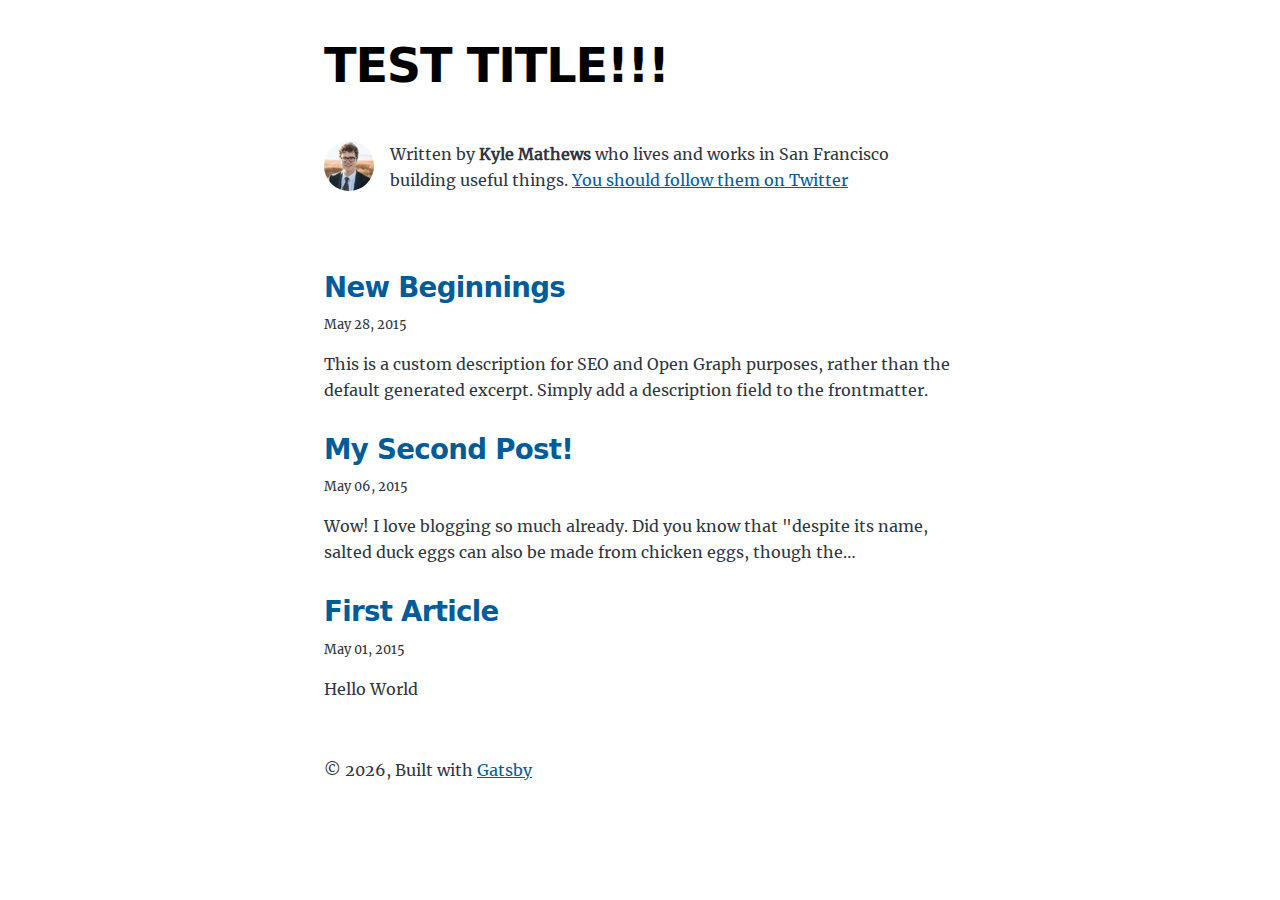
<file: index.html>
<!DOCTYPE html><html lang="en"><head><meta charSet="utf-8"/><meta http-equiv="x-ua-compatible" content="ie=edge"/><meta name="viewport" content="width=device-width, initial-scale=1, shrink-to-fit=no"/><meta name="generator" content="Gatsby 5.13.6"/><meta name="description" content="A starter blog demonstrating what Gatsby can do." data-gatsby-head="true"/><meta property="og:title" content="All posts" data-gatsby-head="true"/><meta property="og:description" content="A starter blog demonstrating what Gatsby can do." data-gatsby-head="true"/><meta property="og:type" content="website" data-gatsby-head="true"/><meta name="twitter:card" content="summary" data-gatsby-head="true"/><meta name="twitter:creator" content="kylemathews" data-gatsby-head="true"/><meta name="twitter:title" content="All posts" data-gatsby-head="true"/><meta name="twitter:description" content="A starter blog demonstrating what Gatsby can do." data-gatsby-head="true"/><style data-href="/styles.d1d15fb302f32cb8704b.css" data-identity="gatsby-global-css">@font-face{font-display:swap;font-family:Montserrat Variable;font-style:normal;font-weight:100 900;src:url(/static/montserrat-cyrillic-ext-wght-normal-e84e812b71d18e04e6928fb272665c53.woff2) format("woff2-variations");unicode-range:u+0460-052f,u+1c80-1c88,u+20b4,u+2de0-2dff,u+a640-a69f,u+fe2e-fe2f}@font-face{font-display:swap;font-family:Montserrat Variable;font-style:normal;font-weight:100 900;src:url(/static/montserrat-cyrillic-wght-normal-eb1783eb42487132539645641f761eb2.woff2) format("woff2-variations");unicode-range:u+0301,u+0400-045f,u+0490-0491,u+04b0-04b1,u+2116}@font-face{font-display:swap;font-family:Montserrat Variable;font-style:normal;font-weight:100 900;src:url([data-uri]) format("woff2-variations");unicode-range:u+0102-0103,u+0110-0111,u+0128-0129,u+0168-0169,u+01a0-01a1,u+01af-01b0,u+0300-0301,u+0303-0304,u+0308-0309,u+0323,u+0329,u+1ea0-1ef9,u+20ab}@font-face{font-display:swap;font-family:Montserrat Variable;font-style:normal;font-weight:100 900;src:url(/static/montserrat-latin-ext-wght-normal-82d636d9375dd92118fd22c818a99c24.woff2) format("woff2-variations");unicode-range:u+0100-02af,u+0304,u+0308,u+0329,u+1e00-1e9f,u+1ef2-1eff,u+2020,u+20a0-20ab,u+20ad-20c0,u+2113,u+2c60-2c7f,u+a720-a7ff}@font-face{font-display:swap;font-family:Montserrat Variable;font-style:normal;font-weight:100 900;src:url(/static/montserrat-latin-wght-normal-5028c63f6a70ab0cf7cba9015ae04154.woff2) format("woff2-variations");unicode-range:u+00??,u+0131,u+0152-0153,u+02bb-02bc,u+02c6,u+02da,u+02dc,u+0304,u+0308,u+0329,u+2000-206f,u+2074,u+20ac,u+2122,u+2191,u+2193,u+2212,u+2215,u+feff,u+fffd}@font-face{font-display:swap;font-family:Merriweather;font-style:normal;font-weight:400;src:url(/static/merriweather-cyrillic-ext-400-normal-2a880e22b1b888ab54652a36d43b7f16.woff2) format("woff2"),url(/static/merriweather-cyrillic-ext-400-normal-7d8546944154663cc54693d15bb31721.woff) format("woff");unicode-range:u+0460-052f,u+1c80-1c88,u+20b4,u+2de0-2dff,u+a640-a69f,u+fe2e-fe2f}@font-face{font-display:swap;font-family:Merriweather;font-style:normal;font-weight:400;src:url(/static/merriweather-cyrillic-400-normal-fde0b55efc50742fb57fbebbb11c572f.woff2) format("woff2"),url(/static/merriweather-cyrillic-400-normal-2e7c71643f6e0e4c1e73f28a7a1798e6.woff) format("woff");unicode-range:u+0301,u+0400-045f,u+0490-0491,u+04b0-04b1,u+2116}@font-face{font-display:swap;font-family:Merriweather;font-style:normal;font-weight:400;src:url([data-uri]) format("woff2"),url([data-uri]) format("woff");unicode-range:u+0102-0103,u+0110-0111,u+0128-0129,u+0168-0169,u+01a0-01a1,u+01af-01b0,u+0300-0301,u+0303-0304,u+0308-0309,u+0323,u+0329,u+1ea0-1ef9,u+20ab}@font-face{font-display:swap;font-family:Merriweather;font-style:normal;font-weight:400;src:url(/static/merriweather-latin-ext-400-normal-4657f5ab02d5923d223f96a9155a9bdc.woff2) format("woff2"),url(/static/merriweather-latin-ext-400-normal-7b1ee735b2541bc831bd57bacecc9d41.woff) format("woff");unicode-range:u+0100-02af,u+0304,u+0308,u+0329,u+1e00-1e9f,u+1ef2-1eff,u+2020,u+20a0-20ab,u+20ad-20c0,u+2113,u+2c60-2c7f,u+a720-a7ff}@font-face{font-display:swap;font-family:Merriweather;font-style:normal;font-weight:400;src:url(/static/merriweather-latin-400-normal-e009f21405b4d7e893674b69deb4cf4a.woff2) format("woff2"),url(/static/merriweather-latin-400-normal-2c455928024d0ee049d896a25f9e30e1.woff) format("woff");unicode-range:u+00??,u+0131,u+0152-0153,u+02bb-02bc,u+02c6,u+02da,u+02dc,u+0304,u+0308,u+0329,u+2000-206f,u+2074,u+20ac,u+2122,u+2191,u+2193,u+2212,u+2215,u+feff,u+fffd}
/*! normalize.css v8.0.1 | MIT License | github.com/necolas/normalize.css */html{-webkit-text-size-adjust:100%;line-height:1.15}body{margin:0}main{display:block}h1{font-size:2em;margin:.67em 0}hr{box-sizing:content-box;height:0;overflow:visible}pre{font-family:monospace,monospace;font-size:1em}a{background-color:transparent}abbr[title]{border-bottom:none;text-decoration:underline;-webkit-text-decoration:underline dotted;text-decoration:underline dotted}b,strong{font-weight:bolder}code,kbd,samp{font-family:monospace,monospace;font-size:1em}small{font-size:80%}sub,sup{font-size:75%;line-height:0;position:relative;vertical-align:baseline}sub{bottom:-.25em}sup{top:-.5em}img{border-style:none}button,input,optgroup,select,textarea{font-family:inherit;font-size:100%;line-height:1.15;margin:0}button,input{overflow:visible}button,select{text-transform:none}[type=button],[type=reset],[type=submit],button{-webkit-appearance:button}[type=button]::-moz-focus-inner,[type=reset]::-moz-focus-inner,[type=submit]::-moz-focus-inner,button::-moz-focus-inner{border-style:none;padding:0}[type=button]:-moz-focusring,[type=reset]:-moz-focusring,[type=submit]:-moz-focusring,button:-moz-focusring{outline:1px dotted ButtonText}fieldset{padding:.35em .75em .625em}legend{box-sizing:border-box;color:inherit;display:table;max-width:100%;padding:0;white-space:normal}progress{vertical-align:baseline}textarea{overflow:auto}[type=checkbox],[type=radio]{box-sizing:border-box;padding:0}[type=number]::-webkit-inner-spin-button,[type=number]::-webkit-outer-spin-button{height:auto}[type=search]{-webkit-appearance:textfield;outline-offset:-2px}[type=search]::-webkit-search-decoration{-webkit-appearance:none}::-webkit-file-upload-button{-webkit-appearance:button;font:inherit}details{display:block}summary{display:list-item}[hidden]{display:none}:root{--maxWidth-none:"none";--maxWidth-xs:20rem;--maxWidth-sm:24rem;--maxWidth-md:28rem;--maxWidth-lg:32rem;--maxWidth-xl:36rem;--maxWidth-2xl:42rem;--maxWidth-3xl:48rem;--maxWidth-4xl:56rem;--maxWidth-full:"100%";--maxWidth-wrapper:var(--maxWidth-2xl);--spacing-px:"1px";--spacing-0:0;--spacing-1:0.25rem;--spacing-2:0.5rem;--spacing-3:0.75rem;--spacing-4:1rem;--spacing-5:1.25rem;--spacing-6:1.5rem;--spacing-8:2rem;--spacing-10:2.5rem;--spacing-12:3rem;--spacing-16:4rem;--spacing-20:5rem;--spacing-24:6rem;--spacing-32:8rem;--fontFamily-sans:"MontserratVariable",system-ui,-apple-system,BlinkMacSystemFont,"Segoe UI",Roboto,"Helvetica Neue",Arial,"Noto Sans",sans-serif,"Apple Color Emoji","Segoe UI Emoji","Segoe UI Symbol","Noto Color Emoji";--fontFamily-serif:"Merriweather","Georgia",Cambria,"Times New Roman",Times,serif;--font-body:var(--fontFamily-serif);--font-heading:var(--fontFamily-sans);--fontWeight-normal:400;--fontWeight-bold:700;--fontWeight-black:900;--fontSize-root:16px;--lineHeight-none:1;--lineHeight-tight:1.1;--lineHeight-normal:1.5;--lineHeight-relaxed:1.625;--fontSize-0:0.833rem;--fontSize-1:1rem;--fontSize-2:1.2rem;--fontSize-3:1.44rem;--fontSize-4:1.728rem;--fontSize-5:2.074rem;--fontSize-6:2.488rem;--fontSize-7:2.986rem;--color-primary:#005b99;--color-text:#2e353f;--color-text-light:#4f5969;--color-heading:#1a202c;--color-heading-black:#000;--color-accent:#d1dce5}*,:after,:before{box-sizing:border-box}html{-webkit-font-smoothing:antialiased;-moz-osx-font-smoothing:grayscale;font-size:var(--fontSize-root);line-height:var(--lineHeight-normal)}body{color:var(--color-text);font-family:var(--font-body);font-size:var(--fontSize-1)}footer{padding:var(--spacing-6) var(--spacing-0)}hr{background:var(--color-accent);border:0;height:1px}h1,h2,h3,h4,h5,h6{font-family:var(--font-heading);letter-spacing:-.025em;line-height:var(--lineHeight-tight);margin-bottom:var(--spacing-6);margin-top:var(--spacing-12)}h2,h3,h4,h5,h6{color:var(--color-heading);font-weight:var(--fontWeight-bold)}h1{color:var(--color-heading-black);font-size:var(--fontSize-6);font-weight:var(--fontWeight-black)}h2{font-size:var(--fontSize-5)}h3{font-size:var(--fontSize-4)}h4{font-size:var(--fontSize-3)}h5{font-size:var(--fontSize-2)}h6{font-size:var(--fontSize-1)}h1>a,h2>a,h3>a,h4>a,h5>a,h6>a{color:inherit;text-decoration:none}p{--baseline-multiplier:0.179;--x-height-multiplier:0.35;line-height:var(--lineHeight-relaxed);margin:var(--spacing-0) var(--spacing-0) var(--spacing-8) var(--spacing-0)}ol,p,ul{padding:var(--spacing-0)}ol,ul{list-style-image:none;list-style-position:outside;margin-bottom:var(--spacing-8);margin-left:var(--spacing-0);margin-right:var(--spacing-0)}ol li,ul li{padding-left:var(--spacing-0)}li>p,ol li,ul li{margin-bottom:calc(var(--spacing-8)/2)}li :last-child{margin-bottom:var(--spacing-0)}li>ul{margin-left:var(--spacing-8);margin-top:calc(var(--spacing-8)/2)}blockquote{border-left:var(--spacing-1) solid var(--color-primary);color:var(--color-text-light);font-size:var(--fontSize-2);font-style:italic;margin-bottom:var(--spacing-8);margin-left:calc(var(--spacing-6)*-1);margin-right:var(--spacing-8);padding:var(--spacing-0) var(--spacing-0) var(--spacing-0) var(--spacing-6)}blockquote>:last-child{margin-bottom:var(--spacing-0)}blockquote>ol,blockquote>ul{list-style-position:inside}table{border-collapse:collapse;border-spacing:.25rem;margin-bottom:var(--spacing-8);width:100%}table thead tr th{border-bottom:1px solid var(--color-accent)}a{color:var(--color-primary)}a:focus,a:hover{text-decoration:none}.global-wrapper{margin:var(--spacing-0) auto;max-width:var(--maxWidth-wrapper);padding:var(--spacing-10) var(--spacing-5)}.global-wrapper[data-is-root-path=true] .bio{margin-bottom:var(--spacing-20)}.global-header{margin-bottom:var(--spacing-12)}.main-heading{font-size:var(--fontSize-7);margin:0}.post-list-item{margin-bottom:var(--spacing-8);margin-top:var(--spacing-8)}.post-list-item p{margin-bottom:var(--spacing-0)}.post-list-item h2{color:var(--color-primary);font-size:var(--fontSize-4);margin-bottom:var(--spacing-2);margin-top:var(--spacing-0)}.post-list-item header{margin-bottom:var(--spacing-4)}.header-link-home{font-family:var(--font-heading);font-size:var(--fontSize-2);font-weight:var(--fontWeight-bold);text-decoration:none}.bio{display:flex;margin-bottom:var(--spacing-16)}.bio p,.bio-avatar{margin-bottom:var(--spacing-0)}.bio-avatar{border-radius:100%;margin-right:var(--spacing-4);min-width:50px}.blog-post header h1{margin:var(--spacing-0) var(--spacing-0) var(--spacing-4) var(--spacing-0)}.blog-post header p{font-family:var(--font-heading);font-size:var(--fontSize-2)}.blog-post-nav ul{margin:var(--spacing-0)}.gatsby-highlight{margin-bottom:var(--spacing-8)}@media (max-width:42rem){blockquote{margin-left:var(--spacing-0);padding:var(--spacing-0) var(--spacing-0) var(--spacing-0) var(--spacing-4)}ol,ul{list-style-position:inside}}code[class*=language-],pre[class*=language-]{word-wrap:normal;background:none;color:#000;font-family:Consolas,Monaco,Andale Mono,Ubuntu Mono,monospace;font-size:1em;-webkit-hyphens:none;hyphens:none;line-height:1.5;tab-size:4;text-align:left;text-shadow:0 1px #fff;white-space:pre;word-break:normal;word-spacing:normal}code[class*=language-] ::selection,code[class*=language-]::selection,pre[class*=language-] ::selection,pre[class*=language-]::selection{background:#b3d4fc;text-shadow:none}@media print{code[class*=language-],pre[class*=language-]{text-shadow:none}}pre[class*=language-]{margin:.5em 0;overflow:auto;padding:1em}:not(pre)>code[class*=language-],pre[class*=language-]{background:#f5f2f0}:not(pre)>code[class*=language-]{border-radius:.3em;padding:.1em;white-space:normal}.token.cdata,.token.comment,.token.doctype,.token.prolog{color:#708090}.token.punctuation{color:#999}.token.namespace{opacity:.7}.token.boolean,.token.constant,.token.deleted,.token.number,.token.property,.token.symbol,.token.tag{color:#905}.token.attr-name,.token.builtin,.token.char,.token.inserted,.token.selector,.token.string{color:#690}.language-css .token.string,.style .token.string,.token.entity,.token.operator,.token.url{background:hsla(0,0%,100%,.5);color:#9a6e3a}.token.atrule,.token.attr-value,.token.keyword{color:#07a}.token.class-name,.token.function{color:#dd4a68}.token.important,.token.regex,.token.variable{color:#e90}.token.bold,.token.important{font-weight:700}.token.italic{font-style:italic}.token.entity{cursor:help}</style><style>.gatsby-image-wrapper{position:relative;overflow:hidden}.gatsby-image-wrapper picture.object-fit-polyfill{position:static!important}.gatsby-image-wrapper img{bottom:0;height:100%;left:0;margin:0;max-width:none;padding:0;position:absolute;right:0;top:0;width:100%;object-fit:cover}.gatsby-image-wrapper [data-main-image]{opacity:0;transform:translateZ(0);transition:opacity .25s linear;will-change:opacity}.gatsby-image-wrapper-constrained{display:inline-block;vertical-align:top}</style><noscript><style>.gatsby-image-wrapper noscript [data-main-image]{opacity:1!important}.gatsby-image-wrapper [data-placeholder-image]{opacity:0!important}</style></noscript><script type="module">const e="undefined"!=typeof HTMLImageElement&&"loading"in HTMLImageElement.prototype;e&&document.body.addEventListener("load",(function(e){const t=e.target;if(void 0===t.dataset.mainImage)return;if(void 0===t.dataset.gatsbyImageSsr)return;let a=null,n=t;for(;null===a&&n;)void 0!==n.parentNode.dataset.gatsbyImageWrapper&&(a=n.parentNode),n=n.parentNode;const o=a.querySelector("[data-placeholder-image]"),r=new Image;r.src=t.currentSrc,r.decode().catch((()=>{})).then((()=>{t.style.opacity=1,o&&(o.style.opacity=0,o.style.transition="opacity 500ms linear")}))}),!0);</script><link rel="alternate" type="application/rss+xml" title="Gatsby Starter Blog RSS Feed" href="/rss.xml"/><link rel="icon" href="/favicon-32x32.png?v=4a9773549091c227cd2eb82ccd9c5e3a" type="image/png"/><link rel="manifest" href="/manifest.webmanifest" crossorigin="anonymous"/><link rel="apple-touch-icon" sizes="48x48" href="/icons/icon-48x48.png?v=4a9773549091c227cd2eb82ccd9c5e3a"/><link rel="apple-touch-icon" sizes="72x72" href="/icons/icon-72x72.png?v=4a9773549091c227cd2eb82ccd9c5e3a"/><link rel="apple-touch-icon" sizes="96x96" href="/icons/icon-96x96.png?v=4a9773549091c227cd2eb82ccd9c5e3a"/><link rel="apple-touch-icon" sizes="144x144" href="/icons/icon-144x144.png?v=4a9773549091c227cd2eb82ccd9c5e3a"/><link rel="apple-touch-icon" sizes="192x192" href="/icons/icon-192x192.png?v=4a9773549091c227cd2eb82ccd9c5e3a"/><link rel="apple-touch-icon" sizes="256x256" href="/icons/icon-256x256.png?v=4a9773549091c227cd2eb82ccd9c5e3a"/><link rel="apple-touch-icon" sizes="384x384" href="/icons/icon-384x384.png?v=4a9773549091c227cd2eb82ccd9c5e3a"/><link rel="apple-touch-icon" sizes="512x512" href="/icons/icon-512x512.png?v=4a9773549091c227cd2eb82ccd9c5e3a"/><title data-gatsby-head="true">All posts | TEST TITLE!!!</title></head><body><div id="___gatsby"><div style="outline:none" tabindex="-1" id="gatsby-focus-wrapper"><div class="global-wrapper" data-is-root-path="true"><header class="global-header"><h1 class="main-heading"><a aria-current="page" class="" href="/">TEST TITLE!!!</a></h1></header><main><div class="bio"><div data-gatsby-image-wrapper="" style="width:50px;height:50px" class="gatsby-image-wrapper bio-avatar"><div aria-hidden="true" data-placeholder-image="" style="opacity:1;transition:opacity 500ms linear;background-color:#f8f8f8;width:50px;height:50px;position:relative"></div><picture><source type="image/avif" data-srcset="/static/6dacf7b2c4db85249eda1745ffb570ed/d4bf4/profile-pic.avif 50w,/static/6dacf7b2c4db85249eda1745ffb570ed/ee81f/profile-pic.avif 100w" sizes="50px"/><source type="image/webp" data-srcset="/static/6dacf7b2c4db85249eda1745ffb570ed/3faea/profile-pic.webp 50w,/static/6dacf7b2c4db85249eda1745ffb570ed/6a679/profile-pic.webp 100w" sizes="50px"/><img data-gatsby-image-ssr="" layout="fixed" data-main-image="" style="opacity:0" sizes="50px" decoding="async" loading="lazy" data-src="/static/6dacf7b2c4db85249eda1745ffb570ed/e5610/profile-pic.png" data-srcset="/static/6dacf7b2c4db85249eda1745ffb570ed/e5610/profile-pic.png 50w,/static/6dacf7b2c4db85249eda1745ffb570ed/e9b55/profile-pic.png 100w" alt="Profile picture"/></picture><noscript><picture><source type="image/avif" srcSet="/static/6dacf7b2c4db85249eda1745ffb570ed/d4bf4/profile-pic.avif 50w,/static/6dacf7b2c4db85249eda1745ffb570ed/ee81f/profile-pic.avif 100w" sizes="50px"/><source type="image/webp" srcSet="/static/6dacf7b2c4db85249eda1745ffb570ed/3faea/profile-pic.webp 50w,/static/6dacf7b2c4db85249eda1745ffb570ed/6a679/profile-pic.webp 100w" sizes="50px"/><img data-gatsby-image-ssr="" layout="fixed" data-main-image="" style="opacity:0" sizes="50px" decoding="async" loading="lazy" src="/static/6dacf7b2c4db85249eda1745ffb570ed/e5610/profile-pic.png" srcSet="/static/6dacf7b2c4db85249eda1745ffb570ed/e5610/profile-pic.png 50w,/static/6dacf7b2c4db85249eda1745ffb570ed/e9b55/profile-pic.png 100w" alt="Profile picture"/></picture></noscript><script type="module">const t="undefined"!=typeof HTMLImageElement&&"loading"in HTMLImageElement.prototype;if(t){const t=document.querySelectorAll("img[data-main-image]");for(let e of t){e.dataset.src&&(e.setAttribute("src",e.dataset.src),e.removeAttribute("data-src")),e.dataset.srcset&&(e.setAttribute("srcset",e.dataset.srcset),e.removeAttribute("data-srcset"));const t=e.parentNode.querySelectorAll("source[data-srcset]");for(let e of t)e.setAttribute("srcset",e.dataset.srcset),e.removeAttribute("data-srcset");e.complete&&(e.style.opacity=1,e.parentNode.parentNode.querySelector("[data-placeholder-image]").style.opacity=0)}}</script></div><p>Written by <strong>Kyle Mathews</strong> <!-- -->who lives and works in San Francisco building useful things.<!-- --> <a href="https://twitter.com/kylemathews">You should follow them on Twitter</a></p></div><ol style="list-style:none"><li><article class="post-list-item" itemscope="" itemType="http://schema.org/Article"><header><h2><a itemProp="url" href="/new-beginnings/"><span itemProp="headline">New Beginnings</span></a></h2><small>May 28, 2015</small></header><section><p itemProp="description">This is a custom description for SEO and Open Graph purposes, rather than the default generated excerpt. Simply add a description field to the frontmatter.</p></section></article></li><li><article class="post-list-item" itemscope="" itemType="http://schema.org/Article"><header><h2><a itemProp="url" href="/my-second-post/"><span itemProp="headline">My Second Post!</span></a></h2><small>May 06, 2015</small></header><section><p itemProp="description">Wow! I love blogging so much already. Did you know that "despite its name, salted duck eggs can also be made from
chicken eggs, though the…</p></section></article></li><li><article class="post-list-item" itemscope="" itemType="http://schema.org/Article"><header><h2><a itemProp="url" href="/hello-world/"><span itemProp="headline">First Article</span></a></h2><small>May 01, 2015</small></header><section><p itemProp="description">Hello World</p></section></article></li></ol></main><footer>© <!-- -->2024<!-- -->, Built with<!-- --> <a href="https://www.gatsbyjs.com">Gatsby</a></footer></div></div><div id="gatsby-announcer" style="position:absolute;top:0;width:1px;height:1px;padding:0;overflow:hidden;clip:rect(0, 0, 0, 0);white-space:nowrap;border:0" aria-live="assertive" aria-atomic="true"></div></div><script id="gatsby-script-loader">/*<![CDATA[*/window.pagePath="/";/*]]>*/</script><!-- slice-start id="_gatsby-scripts-1" -->
          <script
            id="gatsby-chunk-mapping"
          >
            window.___chunkMapping="{\"app\":[\"/app-e57927b053f1f10e942d.js\"],\"component---src-pages-404-js\":[\"/component---src-pages-404-js-b1165d7707586a1f28fb.js\"],\"component---src-pages-index-js\":[\"/component---src-pages-index-js-69ffa5174bcc9ee3693e.js\"],\"component---src-pages-using-typescript-tsx\":[\"/component---src-pages-using-typescript-tsx-a87eff1da7009881b1e1.js\"],\"component---src-templates-blog-post-js\":[\"/component---src-templates-blog-post-js-074fd55c7e9ac421df51.js\"]}";
          </script>
        <script>window.___webpackCompilationHash="5b8e39dbff304b825187";</script><script src="/webpack-runtime-18df2fd67c9d0f301ad1.js" async></script><script src="/framework-5585feef2812a02482ac.js" async></script><script src="/app-e57927b053f1f10e942d.js" async></script><!-- slice-end id="_gatsby-scripts-1" --></body></html>
</file>
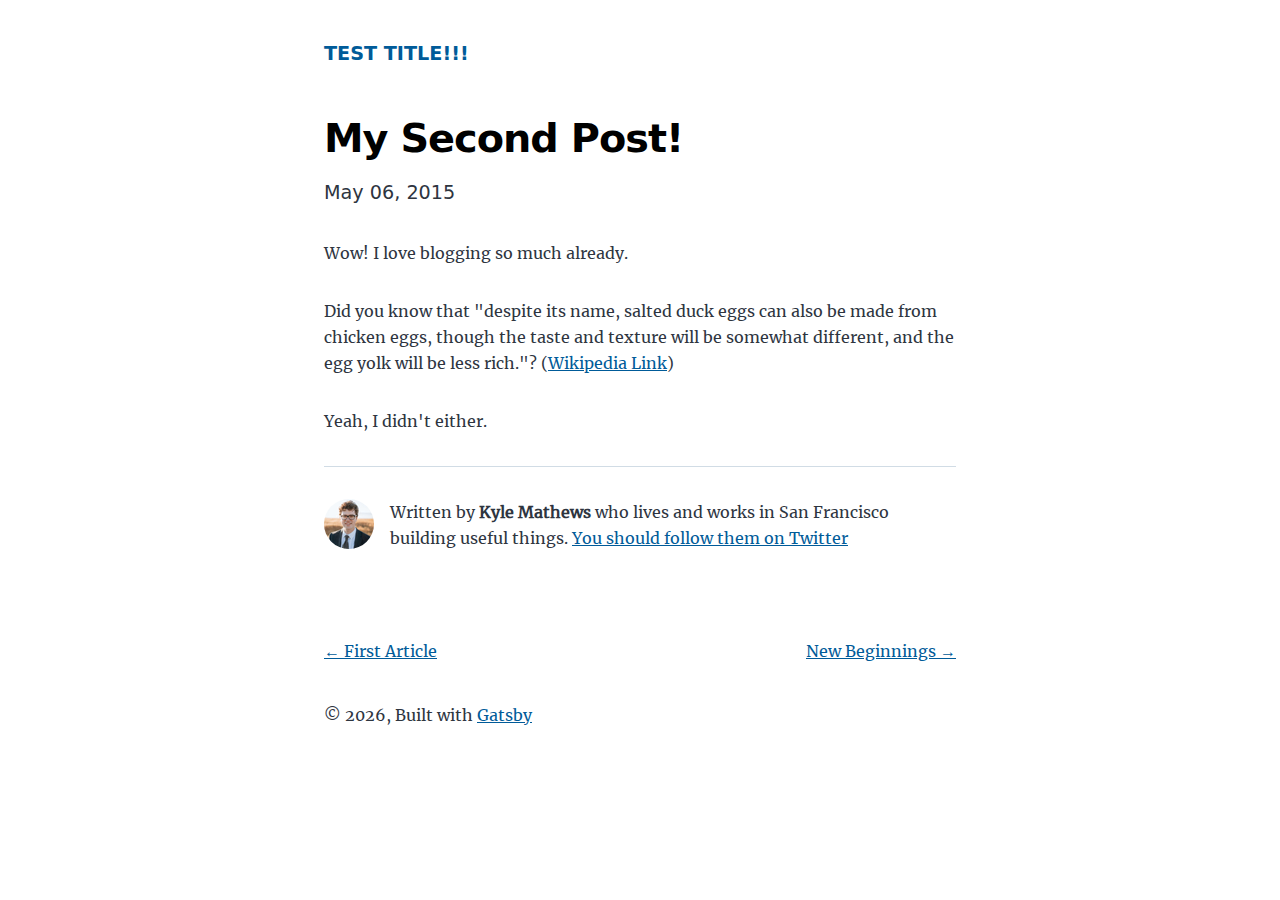
<file: my-second-post/index.html>
<!DOCTYPE html><html lang="en"><head><meta charSet="utf-8"/><meta http-equiv="x-ua-compatible" content="ie=edge"/><meta name="viewport" content="width=device-width, initial-scale=1, shrink-to-fit=no"/><meta name="generator" content="Gatsby 5.13.6"/><meta name="description" content="Wow! I love blogging so much already. Did you know that &quot;despite its name, salted duck eggs can also be made from
chicken eggs, though the taste and texture…" data-gatsby-head="true"/><meta property="og:title" content="My Second Post!" data-gatsby-head="true"/><meta property="og:description" content="Wow! I love blogging so much already. Did you know that &quot;despite its name, salted duck eggs can also be made from
chicken eggs, though the taste and texture…" data-gatsby-head="true"/><meta property="og:type" content="website" data-gatsby-head="true"/><meta name="twitter:card" content="summary" data-gatsby-head="true"/><meta name="twitter:creator" content="kylemathews" data-gatsby-head="true"/><meta name="twitter:title" content="My Second Post!" data-gatsby-head="true"/><meta name="twitter:description" content="Wow! I love blogging so much already. Did you know that &quot;despite its name, salted duck eggs can also be made from
chicken eggs, though the taste and texture…" data-gatsby-head="true"/><style data-href="/styles.d1d15fb302f32cb8704b.css" data-identity="gatsby-global-css">@font-face{font-display:swap;font-family:Montserrat Variable;font-style:normal;font-weight:100 900;src:url(/static/montserrat-cyrillic-ext-wght-normal-e84e812b71d18e04e6928fb272665c53.woff2) format("woff2-variations");unicode-range:u+0460-052f,u+1c80-1c88,u+20b4,u+2de0-2dff,u+a640-a69f,u+fe2e-fe2f}@font-face{font-display:swap;font-family:Montserrat Variable;font-style:normal;font-weight:100 900;src:url(/static/montserrat-cyrillic-wght-normal-eb1783eb42487132539645641f761eb2.woff2) format("woff2-variations");unicode-range:u+0301,u+0400-045f,u+0490-0491,u+04b0-04b1,u+2116}@font-face{font-display:swap;font-family:Montserrat Variable;font-style:normal;font-weight:100 900;src:url([data-uri]) format("woff2-variations");unicode-range:u+0102-0103,u+0110-0111,u+0128-0129,u+0168-0169,u+01a0-01a1,u+01af-01b0,u+0300-0301,u+0303-0304,u+0308-0309,u+0323,u+0329,u+1ea0-1ef9,u+20ab}@font-face{font-display:swap;font-family:Montserrat Variable;font-style:normal;font-weight:100 900;src:url(/static/montserrat-latin-ext-wght-normal-82d636d9375dd92118fd22c818a99c24.woff2) format("woff2-variations");unicode-range:u+0100-02af,u+0304,u+0308,u+0329,u+1e00-1e9f,u+1ef2-1eff,u+2020,u+20a0-20ab,u+20ad-20c0,u+2113,u+2c60-2c7f,u+a720-a7ff}@font-face{font-display:swap;font-family:Montserrat Variable;font-style:normal;font-weight:100 900;src:url(/static/montserrat-latin-wght-normal-5028c63f6a70ab0cf7cba9015ae04154.woff2) format("woff2-variations");unicode-range:u+00??,u+0131,u+0152-0153,u+02bb-02bc,u+02c6,u+02da,u+02dc,u+0304,u+0308,u+0329,u+2000-206f,u+2074,u+20ac,u+2122,u+2191,u+2193,u+2212,u+2215,u+feff,u+fffd}@font-face{font-display:swap;font-family:Merriweather;font-style:normal;font-weight:400;src:url(/static/merriweather-cyrillic-ext-400-normal-2a880e22b1b888ab54652a36d43b7f16.woff2) format("woff2"),url(/static/merriweather-cyrillic-ext-400-normal-7d8546944154663cc54693d15bb31721.woff) format("woff");unicode-range:u+0460-052f,u+1c80-1c88,u+20b4,u+2de0-2dff,u+a640-a69f,u+fe2e-fe2f}@font-face{font-display:swap;font-family:Merriweather;font-style:normal;font-weight:400;src:url(/static/merriweather-cyrillic-400-normal-fde0b55efc50742fb57fbebbb11c572f.woff2) format("woff2"),url(/static/merriweather-cyrillic-400-normal-2e7c71643f6e0e4c1e73f28a7a1798e6.woff) format("woff");unicode-range:u+0301,u+0400-045f,u+0490-0491,u+04b0-04b1,u+2116}@font-face{font-display:swap;font-family:Merriweather;font-style:normal;font-weight:400;src:url([data-uri]) format("woff2"),url([data-uri]) format("woff");unicode-range:u+0102-0103,u+0110-0111,u+0128-0129,u+0168-0169,u+01a0-01a1,u+01af-01b0,u+0300-0301,u+0303-0304,u+0308-0309,u+0323,u+0329,u+1ea0-1ef9,u+20ab}@font-face{font-display:swap;font-family:Merriweather;font-style:normal;font-weight:400;src:url(/static/merriweather-latin-ext-400-normal-4657f5ab02d5923d223f96a9155a9bdc.woff2) format("woff2"),url(/static/merriweather-latin-ext-400-normal-7b1ee735b2541bc831bd57bacecc9d41.woff) format("woff");unicode-range:u+0100-02af,u+0304,u+0308,u+0329,u+1e00-1e9f,u+1ef2-1eff,u+2020,u+20a0-20ab,u+20ad-20c0,u+2113,u+2c60-2c7f,u+a720-a7ff}@font-face{font-display:swap;font-family:Merriweather;font-style:normal;font-weight:400;src:url(/static/merriweather-latin-400-normal-e009f21405b4d7e893674b69deb4cf4a.woff2) format("woff2"),url(/static/merriweather-latin-400-normal-2c455928024d0ee049d896a25f9e30e1.woff) format("woff");unicode-range:u+00??,u+0131,u+0152-0153,u+02bb-02bc,u+02c6,u+02da,u+02dc,u+0304,u+0308,u+0329,u+2000-206f,u+2074,u+20ac,u+2122,u+2191,u+2193,u+2212,u+2215,u+feff,u+fffd}
/*! normalize.css v8.0.1 | MIT License | github.com/necolas/normalize.css */html{-webkit-text-size-adjust:100%;line-height:1.15}body{margin:0}main{display:block}h1{font-size:2em;margin:.67em 0}hr{box-sizing:content-box;height:0;overflow:visible}pre{font-family:monospace,monospace;font-size:1em}a{background-color:transparent}abbr[title]{border-bottom:none;text-decoration:underline;-webkit-text-decoration:underline dotted;text-decoration:underline dotted}b,strong{font-weight:bolder}code,kbd,samp{font-family:monospace,monospace;font-size:1em}small{font-size:80%}sub,sup{font-size:75%;line-height:0;position:relative;vertical-align:baseline}sub{bottom:-.25em}sup{top:-.5em}img{border-style:none}button,input,optgroup,select,textarea{font-family:inherit;font-size:100%;line-height:1.15;margin:0}button,input{overflow:visible}button,select{text-transform:none}[type=button],[type=reset],[type=submit],button{-webkit-appearance:button}[type=button]::-moz-focus-inner,[type=reset]::-moz-focus-inner,[type=submit]::-moz-focus-inner,button::-moz-focus-inner{border-style:none;padding:0}[type=button]:-moz-focusring,[type=reset]:-moz-focusring,[type=submit]:-moz-focusring,button:-moz-focusring{outline:1px dotted ButtonText}fieldset{padding:.35em .75em .625em}legend{box-sizing:border-box;color:inherit;display:table;max-width:100%;padding:0;white-space:normal}progress{vertical-align:baseline}textarea{overflow:auto}[type=checkbox],[type=radio]{box-sizing:border-box;padding:0}[type=number]::-webkit-inner-spin-button,[type=number]::-webkit-outer-spin-button{height:auto}[type=search]{-webkit-appearance:textfield;outline-offset:-2px}[type=search]::-webkit-search-decoration{-webkit-appearance:none}::-webkit-file-upload-button{-webkit-appearance:button;font:inherit}details{display:block}summary{display:list-item}[hidden]{display:none}:root{--maxWidth-none:"none";--maxWidth-xs:20rem;--maxWidth-sm:24rem;--maxWidth-md:28rem;--maxWidth-lg:32rem;--maxWidth-xl:36rem;--maxWidth-2xl:42rem;--maxWidth-3xl:48rem;--maxWidth-4xl:56rem;--maxWidth-full:"100%";--maxWidth-wrapper:var(--maxWidth-2xl);--spacing-px:"1px";--spacing-0:0;--spacing-1:0.25rem;--spacing-2:0.5rem;--spacing-3:0.75rem;--spacing-4:1rem;--spacing-5:1.25rem;--spacing-6:1.5rem;--spacing-8:2rem;--spacing-10:2.5rem;--spacing-12:3rem;--spacing-16:4rem;--spacing-20:5rem;--spacing-24:6rem;--spacing-32:8rem;--fontFamily-sans:"MontserratVariable",system-ui,-apple-system,BlinkMacSystemFont,"Segoe UI",Roboto,"Helvetica Neue",Arial,"Noto Sans",sans-serif,"Apple Color Emoji","Segoe UI Emoji","Segoe UI Symbol","Noto Color Emoji";--fontFamily-serif:"Merriweather","Georgia",Cambria,"Times New Roman",Times,serif;--font-body:var(--fontFamily-serif);--font-heading:var(--fontFamily-sans);--fontWeight-normal:400;--fontWeight-bold:700;--fontWeight-black:900;--fontSize-root:16px;--lineHeight-none:1;--lineHeight-tight:1.1;--lineHeight-normal:1.5;--lineHeight-relaxed:1.625;--fontSize-0:0.833rem;--fontSize-1:1rem;--fontSize-2:1.2rem;--fontSize-3:1.44rem;--fontSize-4:1.728rem;--fontSize-5:2.074rem;--fontSize-6:2.488rem;--fontSize-7:2.986rem;--color-primary:#005b99;--color-text:#2e353f;--color-text-light:#4f5969;--color-heading:#1a202c;--color-heading-black:#000;--color-accent:#d1dce5}*,:after,:before{box-sizing:border-box}html{-webkit-font-smoothing:antialiased;-moz-osx-font-smoothing:grayscale;font-size:var(--fontSize-root);line-height:var(--lineHeight-normal)}body{color:var(--color-text);font-family:var(--font-body);font-size:var(--fontSize-1)}footer{padding:var(--spacing-6) var(--spacing-0)}hr{background:var(--color-accent);border:0;height:1px}h1,h2,h3,h4,h5,h6{font-family:var(--font-heading);letter-spacing:-.025em;line-height:var(--lineHeight-tight);margin-bottom:var(--spacing-6);margin-top:var(--spacing-12)}h2,h3,h4,h5,h6{color:var(--color-heading);font-weight:var(--fontWeight-bold)}h1{color:var(--color-heading-black);font-size:var(--fontSize-6);font-weight:var(--fontWeight-black)}h2{font-size:var(--fontSize-5)}h3{font-size:var(--fontSize-4)}h4{font-size:var(--fontSize-3)}h5{font-size:var(--fontSize-2)}h6{font-size:var(--fontSize-1)}h1>a,h2>a,h3>a,h4>a,h5>a,h6>a{color:inherit;text-decoration:none}p{--baseline-multiplier:0.179;--x-height-multiplier:0.35;line-height:var(--lineHeight-relaxed);margin:var(--spacing-0) var(--spacing-0) var(--spacing-8) var(--spacing-0)}ol,p,ul{padding:var(--spacing-0)}ol,ul{list-style-image:none;list-style-position:outside;margin-bottom:var(--spacing-8);margin-left:var(--spacing-0);margin-right:var(--spacing-0)}ol li,ul li{padding-left:var(--spacing-0)}li>p,ol li,ul li{margin-bottom:calc(var(--spacing-8)/2)}li :last-child{margin-bottom:var(--spacing-0)}li>ul{margin-left:var(--spacing-8);margin-top:calc(var(--spacing-8)/2)}blockquote{border-left:var(--spacing-1) solid var(--color-primary);color:var(--color-text-light);font-size:var(--fontSize-2);font-style:italic;margin-bottom:var(--spacing-8);margin-left:calc(var(--spacing-6)*-1);margin-right:var(--spacing-8);padding:var(--spacing-0) var(--spacing-0) var(--spacing-0) var(--spacing-6)}blockquote>:last-child{margin-bottom:var(--spacing-0)}blockquote>ol,blockquote>ul{list-style-position:inside}table{border-collapse:collapse;border-spacing:.25rem;margin-bottom:var(--spacing-8);width:100%}table thead tr th{border-bottom:1px solid var(--color-accent)}a{color:var(--color-primary)}a:focus,a:hover{text-decoration:none}.global-wrapper{margin:var(--spacing-0) auto;max-width:var(--maxWidth-wrapper);padding:var(--spacing-10) var(--spacing-5)}.global-wrapper[data-is-root-path=true] .bio{margin-bottom:var(--spacing-20)}.global-header{margin-bottom:var(--spacing-12)}.main-heading{font-size:var(--fontSize-7);margin:0}.post-list-item{margin-bottom:var(--spacing-8);margin-top:var(--spacing-8)}.post-list-item p{margin-bottom:var(--spacing-0)}.post-list-item h2{color:var(--color-primary);font-size:var(--fontSize-4);margin-bottom:var(--spacing-2);margin-top:var(--spacing-0)}.post-list-item header{margin-bottom:var(--spacing-4)}.header-link-home{font-family:var(--font-heading);font-size:var(--fontSize-2);font-weight:var(--fontWeight-bold);text-decoration:none}.bio{display:flex;margin-bottom:var(--spacing-16)}.bio p,.bio-avatar{margin-bottom:var(--spacing-0)}.bio-avatar{border-radius:100%;margin-right:var(--spacing-4);min-width:50px}.blog-post header h1{margin:var(--spacing-0) var(--spacing-0) var(--spacing-4) var(--spacing-0)}.blog-post header p{font-family:var(--font-heading);font-size:var(--fontSize-2)}.blog-post-nav ul{margin:var(--spacing-0)}.gatsby-highlight{margin-bottom:var(--spacing-8)}@media (max-width:42rem){blockquote{margin-left:var(--spacing-0);padding:var(--spacing-0) var(--spacing-0) var(--spacing-0) var(--spacing-4)}ol,ul{list-style-position:inside}}code[class*=language-],pre[class*=language-]{word-wrap:normal;background:none;color:#000;font-family:Consolas,Monaco,Andale Mono,Ubuntu Mono,monospace;font-size:1em;-webkit-hyphens:none;hyphens:none;line-height:1.5;tab-size:4;text-align:left;text-shadow:0 1px #fff;white-space:pre;word-break:normal;word-spacing:normal}code[class*=language-] ::selection,code[class*=language-]::selection,pre[class*=language-] ::selection,pre[class*=language-]::selection{background:#b3d4fc;text-shadow:none}@media print{code[class*=language-],pre[class*=language-]{text-shadow:none}}pre[class*=language-]{margin:.5em 0;overflow:auto;padding:1em}:not(pre)>code[class*=language-],pre[class*=language-]{background:#f5f2f0}:not(pre)>code[class*=language-]{border-radius:.3em;padding:.1em;white-space:normal}.token.cdata,.token.comment,.token.doctype,.token.prolog{color:#708090}.token.punctuation{color:#999}.token.namespace{opacity:.7}.token.boolean,.token.constant,.token.deleted,.token.number,.token.property,.token.symbol,.token.tag{color:#905}.token.attr-name,.token.builtin,.token.char,.token.inserted,.token.selector,.token.string{color:#690}.language-css .token.string,.style .token.string,.token.entity,.token.operator,.token.url{background:hsla(0,0%,100%,.5);color:#9a6e3a}.token.atrule,.token.attr-value,.token.keyword{color:#07a}.token.class-name,.token.function{color:#dd4a68}.token.important,.token.regex,.token.variable{color:#e90}.token.bold,.token.important{font-weight:700}.token.italic{font-style:italic}.token.entity{cursor:help}</style><style>.gatsby-image-wrapper{position:relative;overflow:hidden}.gatsby-image-wrapper picture.object-fit-polyfill{position:static!important}.gatsby-image-wrapper img{bottom:0;height:100%;left:0;margin:0;max-width:none;padding:0;position:absolute;right:0;top:0;width:100%;object-fit:cover}.gatsby-image-wrapper [data-main-image]{opacity:0;transform:translateZ(0);transition:opacity .25s linear;will-change:opacity}.gatsby-image-wrapper-constrained{display:inline-block;vertical-align:top}</style><noscript><style>.gatsby-image-wrapper noscript [data-main-image]{opacity:1!important}.gatsby-image-wrapper [data-placeholder-image]{opacity:0!important}</style></noscript><script type="module">const e="undefined"!=typeof HTMLImageElement&&"loading"in HTMLImageElement.prototype;e&&document.body.addEventListener("load",(function(e){const t=e.target;if(void 0===t.dataset.mainImage)return;if(void 0===t.dataset.gatsbyImageSsr)return;let a=null,n=t;for(;null===a&&n;)void 0!==n.parentNode.dataset.gatsbyImageWrapper&&(a=n.parentNode),n=n.parentNode;const o=a.querySelector("[data-placeholder-image]"),r=new Image;r.src=t.currentSrc,r.decode().catch((()=>{})).then((()=>{t.style.opacity=1,o&&(o.style.opacity=0,o.style.transition="opacity 500ms linear")}))}),!0);</script><link rel="alternate" type="application/rss+xml" title="Gatsby Starter Blog RSS Feed" href="/rss.xml"/><link rel="icon" href="/favicon-32x32.png?v=4a9773549091c227cd2eb82ccd9c5e3a" type="image/png"/><link rel="manifest" href="/manifest.webmanifest" crossorigin="anonymous"/><link rel="apple-touch-icon" sizes="48x48" href="/icons/icon-48x48.png?v=4a9773549091c227cd2eb82ccd9c5e3a"/><link rel="apple-touch-icon" sizes="72x72" href="/icons/icon-72x72.png?v=4a9773549091c227cd2eb82ccd9c5e3a"/><link rel="apple-touch-icon" sizes="96x96" href="/icons/icon-96x96.png?v=4a9773549091c227cd2eb82ccd9c5e3a"/><link rel="apple-touch-icon" sizes="144x144" href="/icons/icon-144x144.png?v=4a9773549091c227cd2eb82ccd9c5e3a"/><link rel="apple-touch-icon" sizes="192x192" href="/icons/icon-192x192.png?v=4a9773549091c227cd2eb82ccd9c5e3a"/><link rel="apple-touch-icon" sizes="256x256" href="/icons/icon-256x256.png?v=4a9773549091c227cd2eb82ccd9c5e3a"/><link rel="apple-touch-icon" sizes="384x384" href="/icons/icon-384x384.png?v=4a9773549091c227cd2eb82ccd9c5e3a"/><link rel="apple-touch-icon" sizes="512x512" href="/icons/icon-512x512.png?v=4a9773549091c227cd2eb82ccd9c5e3a"/><title data-gatsby-head="true">My Second Post! | TEST TITLE!!!</title></head><body><div id="___gatsby"><div style="outline:none" tabindex="-1" id="gatsby-focus-wrapper"><div class="global-wrapper" data-is-root-path="false"><header class="global-header"><a class="header-link-home" href="/">TEST TITLE!!!</a></header><main><article class="blog-post" itemscope="" itemType="http://schema.org/Article"><header><h1 itemProp="headline">My Second Post!</h1><p>May 06, 2015</p></header><section itemProp="articleBody"><p>Wow! I love blogging so much already.</p>
<p>Did you know that "despite its name, salted duck eggs can also be made from
chicken eggs, though the taste and texture will be somewhat different, and the
egg yolk will be less rich."?
(<a href="https://en.wikipedia.org/wiki/Salted_duck_egg">Wikipedia Link</a>)</p>
<p>Yeah, I didn't either.</p></section><hr/><footer><div class="bio"><div data-gatsby-image-wrapper="" style="width:50px;height:50px" class="gatsby-image-wrapper bio-avatar"><div aria-hidden="true" data-placeholder-image="" style="opacity:1;transition:opacity 500ms linear;background-color:#f8f8f8;width:50px;height:50px;position:relative"></div><picture><source type="image/avif" data-srcset="/static/6dacf7b2c4db85249eda1745ffb570ed/d4bf4/profile-pic.avif 50w,/static/6dacf7b2c4db85249eda1745ffb570ed/ee81f/profile-pic.avif 100w" sizes="50px"/><source type="image/webp" data-srcset="/static/6dacf7b2c4db85249eda1745ffb570ed/3faea/profile-pic.webp 50w,/static/6dacf7b2c4db85249eda1745ffb570ed/6a679/profile-pic.webp 100w" sizes="50px"/><img data-gatsby-image-ssr="" layout="fixed" data-main-image="" style="opacity:0" sizes="50px" decoding="async" loading="lazy" data-src="/static/6dacf7b2c4db85249eda1745ffb570ed/e5610/profile-pic.png" data-srcset="/static/6dacf7b2c4db85249eda1745ffb570ed/e5610/profile-pic.png 50w,/static/6dacf7b2c4db85249eda1745ffb570ed/e9b55/profile-pic.png 100w" alt="Profile picture"/></picture><noscript><picture><source type="image/avif" srcSet="/static/6dacf7b2c4db85249eda1745ffb570ed/d4bf4/profile-pic.avif 50w,/static/6dacf7b2c4db85249eda1745ffb570ed/ee81f/profile-pic.avif 100w" sizes="50px"/><source type="image/webp" srcSet="/static/6dacf7b2c4db85249eda1745ffb570ed/3faea/profile-pic.webp 50w,/static/6dacf7b2c4db85249eda1745ffb570ed/6a679/profile-pic.webp 100w" sizes="50px"/><img data-gatsby-image-ssr="" layout="fixed" data-main-image="" style="opacity:0" sizes="50px" decoding="async" loading="lazy" src="/static/6dacf7b2c4db85249eda1745ffb570ed/e5610/profile-pic.png" srcSet="/static/6dacf7b2c4db85249eda1745ffb570ed/e5610/profile-pic.png 50w,/static/6dacf7b2c4db85249eda1745ffb570ed/e9b55/profile-pic.png 100w" alt="Profile picture"/></picture></noscript><script type="module">const t="undefined"!=typeof HTMLImageElement&&"loading"in HTMLImageElement.prototype;if(t){const t=document.querySelectorAll("img[data-main-image]");for(let e of t){e.dataset.src&&(e.setAttribute("src",e.dataset.src),e.removeAttribute("data-src")),e.dataset.srcset&&(e.setAttribute("srcset",e.dataset.srcset),e.removeAttribute("data-srcset"));const t=e.parentNode.querySelectorAll("source[data-srcset]");for(let e of t)e.setAttribute("srcset",e.dataset.srcset),e.removeAttribute("data-srcset");e.complete&&(e.style.opacity=1,e.parentNode.parentNode.querySelector("[data-placeholder-image]").style.opacity=0)}}</script></div><p>Written by <strong>Kyle Mathews</strong> <!-- -->who lives and works in San Francisco building useful things.<!-- --> <a href="https://twitter.com/kylemathews">You should follow them on Twitter</a></p></div></footer></article><nav class="blog-post-nav"><ul style="display:flex;flex-wrap:wrap;justify-content:space-between;list-style:none;padding:0"><li><a rel="prev" href="/hello-world/">← <!-- -->First Article</a></li><li><a rel="next" href="/new-beginnings/">New Beginnings<!-- --> →</a></li></ul></nav></main><footer>© <!-- -->2024<!-- -->, Built with<!-- --> <a href="https://www.gatsbyjs.com">Gatsby</a></footer></div></div><div id="gatsby-announcer" style="position:absolute;top:0;width:1px;height:1px;padding:0;overflow:hidden;clip:rect(0, 0, 0, 0);white-space:nowrap;border:0" aria-live="assertive" aria-atomic="true"></div></div><script id="gatsby-script-loader">/*<![CDATA[*/window.pagePath="/my-second-post/";/*]]>*/</script><!-- slice-start id="_gatsby-scripts-1" -->
          <script
            id="gatsby-chunk-mapping"
          >
            window.___chunkMapping="{\"app\":[\"/app-e57927b053f1f10e942d.js\"],\"component---src-pages-404-js\":[\"/component---src-pages-404-js-b1165d7707586a1f28fb.js\"],\"component---src-pages-index-js\":[\"/component---src-pages-index-js-69ffa5174bcc9ee3693e.js\"],\"component---src-pages-using-typescript-tsx\":[\"/component---src-pages-using-typescript-tsx-a87eff1da7009881b1e1.js\"],\"component---src-templates-blog-post-js\":[\"/component---src-templates-blog-post-js-074fd55c7e9ac421df51.js\"]}";
          </script>
        <script>window.___webpackCompilationHash="5b8e39dbff304b825187";</script><script src="/webpack-runtime-18df2fd67c9d0f301ad1.js" async></script><script src="/framework-5585feef2812a02482ac.js" async></script><script src="/app-e57927b053f1f10e942d.js" async></script><!-- slice-end id="_gatsby-scripts-1" --></body></html>
</file>
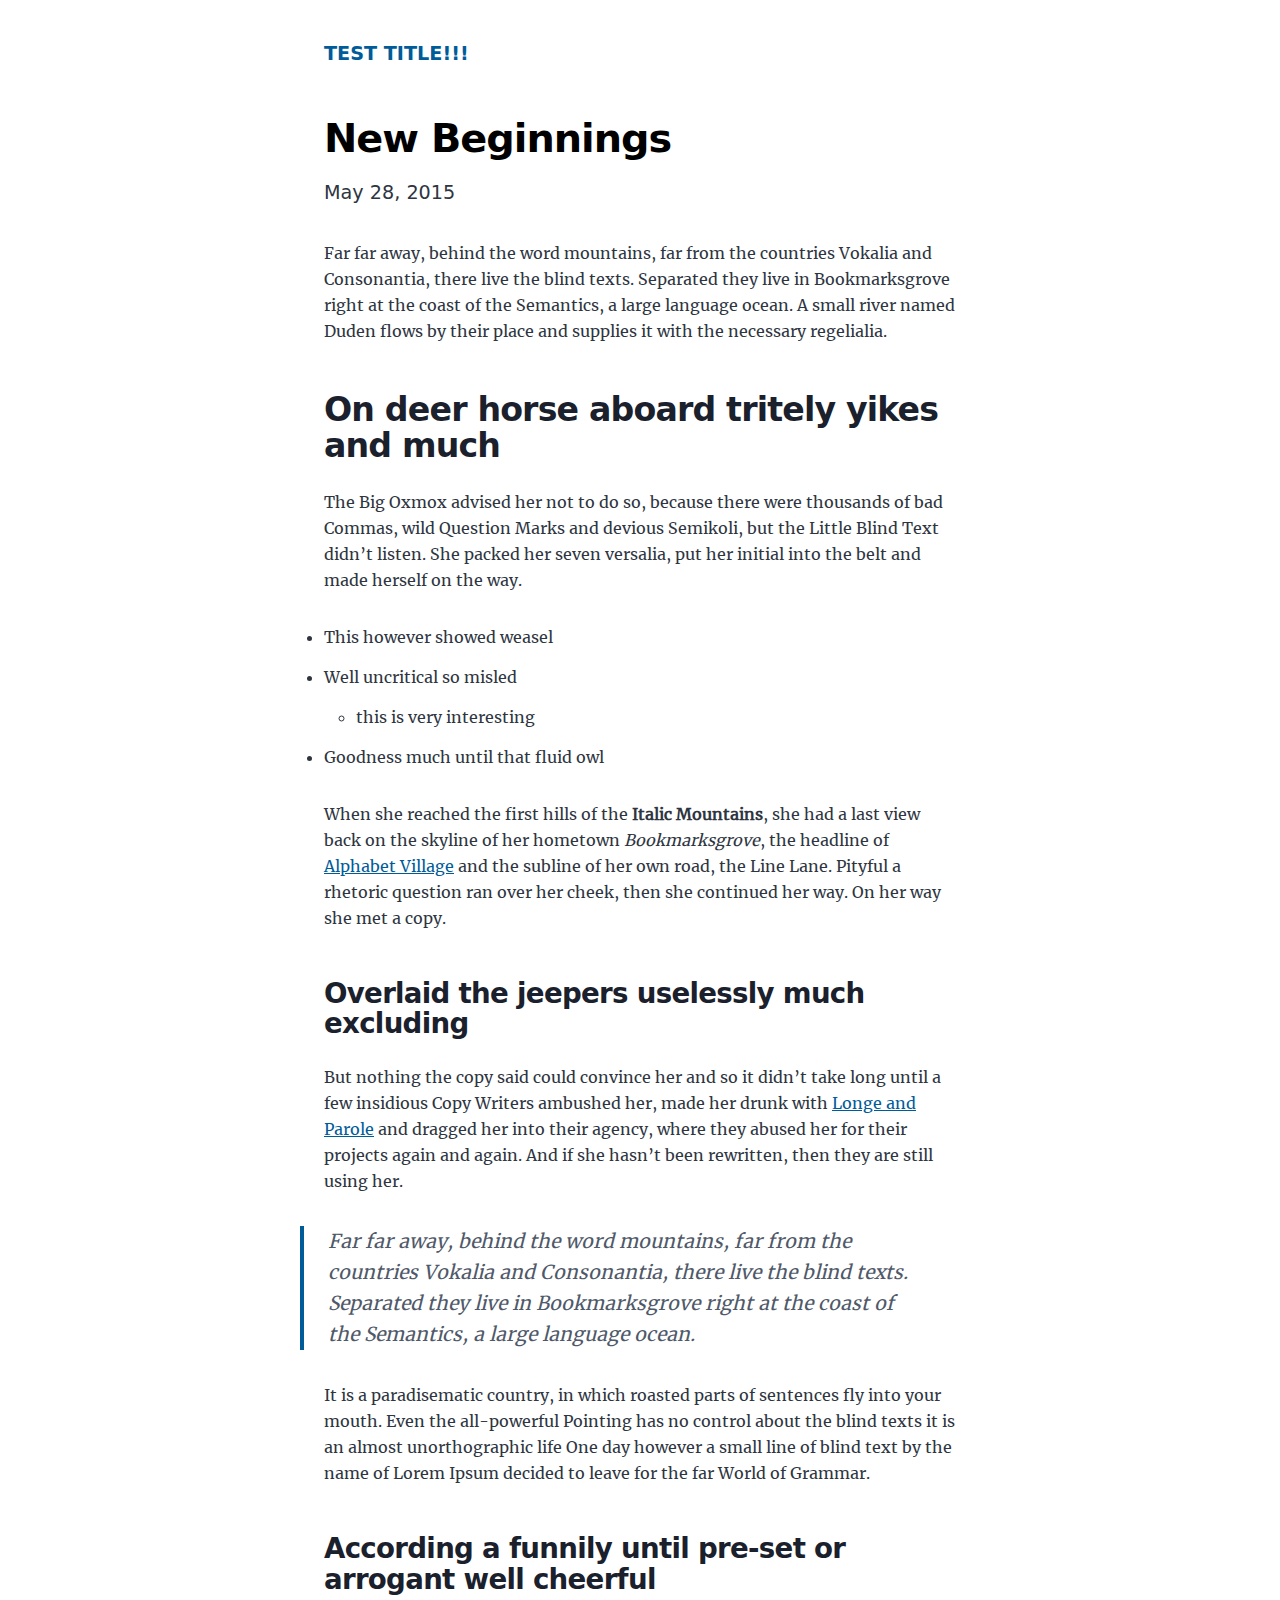
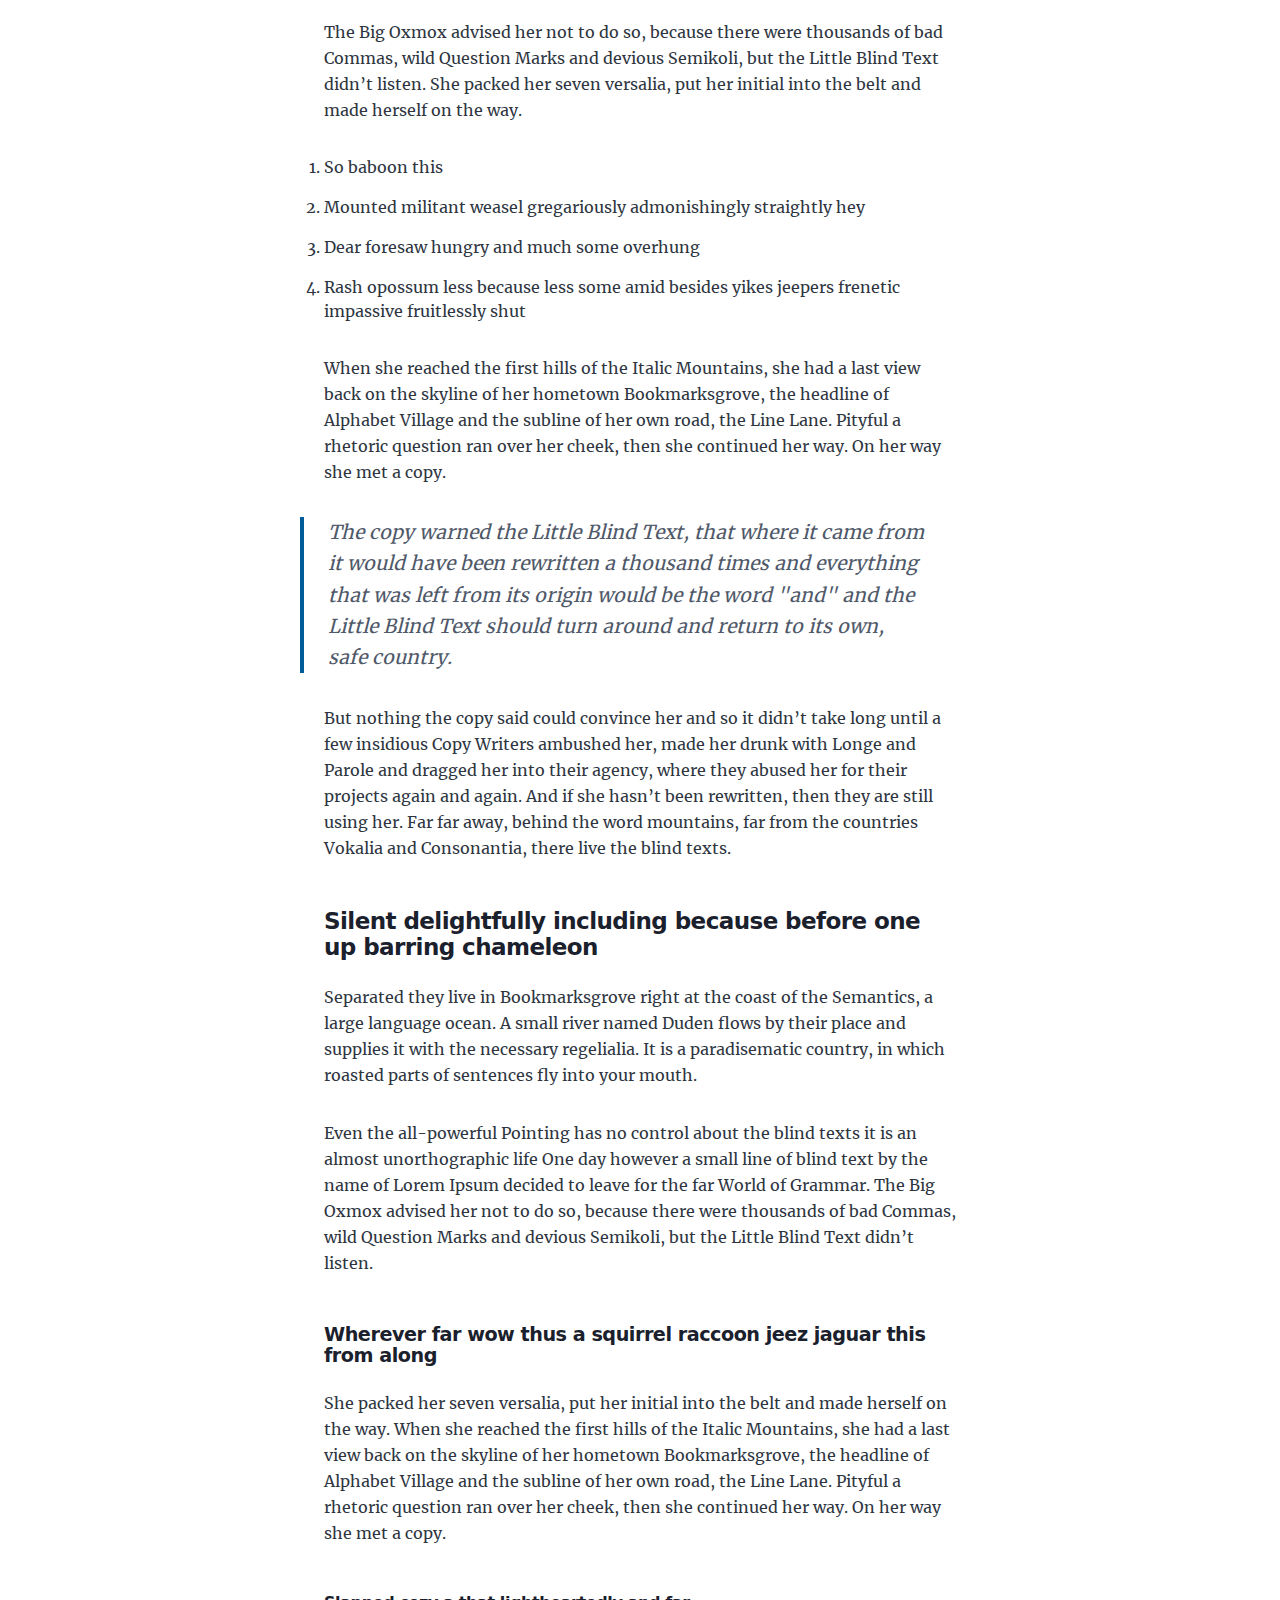
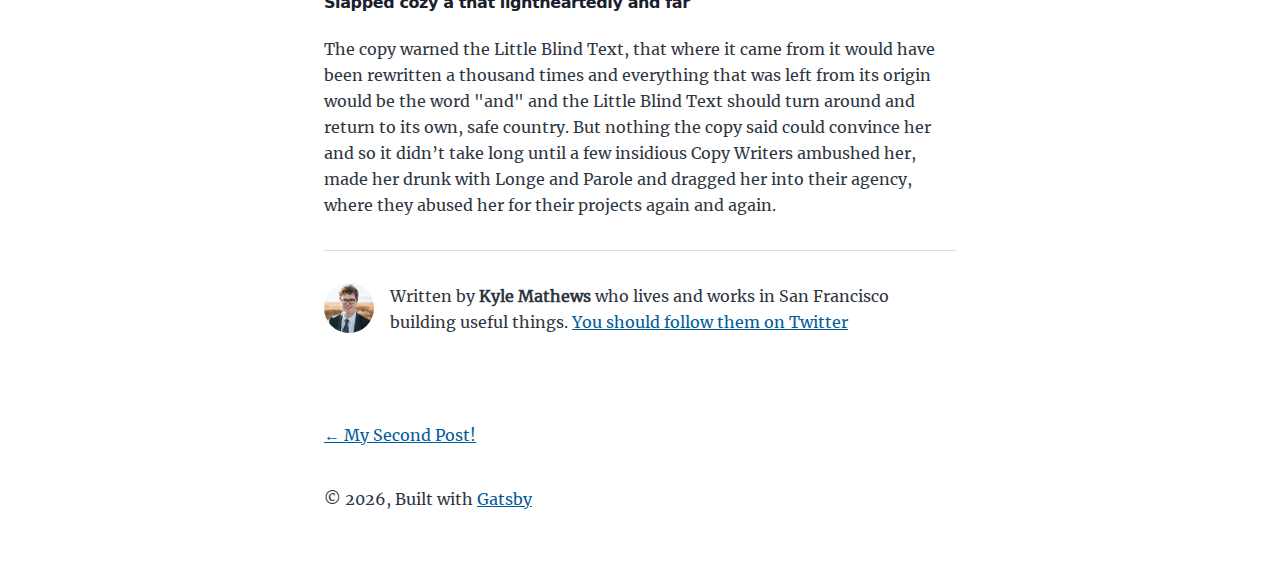
<file: new-beginnings/index.html>
<!DOCTYPE html><html lang="en"><head><meta charSet="utf-8"/><meta http-equiv="x-ua-compatible" content="ie=edge"/><meta name="viewport" content="width=device-width, initial-scale=1, shrink-to-fit=no"/><meta name="generator" content="Gatsby 5.13.6"/><meta name="description" content="This is a custom description for SEO and Open Graph purposes, rather than the default generated excerpt. Simply add a description field to the frontmatter." data-gatsby-head="true"/><meta property="og:title" content="New Beginnings" data-gatsby-head="true"/><meta property="og:description" content="This is a custom description for SEO and Open Graph purposes, rather than the default generated excerpt. Simply add a description field to the frontmatter." data-gatsby-head="true"/><meta property="og:type" content="website" data-gatsby-head="true"/><meta name="twitter:card" content="summary" data-gatsby-head="true"/><meta name="twitter:creator" content="kylemathews" data-gatsby-head="true"/><meta name="twitter:title" content="New Beginnings" data-gatsby-head="true"/><meta name="twitter:description" content="This is a custom description for SEO and Open Graph purposes, rather than the default generated excerpt. Simply add a description field to the frontmatter." data-gatsby-head="true"/><style data-href="/styles.d1d15fb302f32cb8704b.css" data-identity="gatsby-global-css">@font-face{font-display:swap;font-family:Montserrat Variable;font-style:normal;font-weight:100 900;src:url(/static/montserrat-cyrillic-ext-wght-normal-e84e812b71d18e04e6928fb272665c53.woff2) format("woff2-variations");unicode-range:u+0460-052f,u+1c80-1c88,u+20b4,u+2de0-2dff,u+a640-a69f,u+fe2e-fe2f}@font-face{font-display:swap;font-family:Montserrat Variable;font-style:normal;font-weight:100 900;src:url(/static/montserrat-cyrillic-wght-normal-eb1783eb42487132539645641f761eb2.woff2) format("woff2-variations");unicode-range:u+0301,u+0400-045f,u+0490-0491,u+04b0-04b1,u+2116}@font-face{font-display:swap;font-family:Montserrat Variable;font-style:normal;font-weight:100 900;src:url([data-uri]) format("woff2-variations");unicode-range:u+0102-0103,u+0110-0111,u+0128-0129,u+0168-0169,u+01a0-01a1,u+01af-01b0,u+0300-0301,u+0303-0304,u+0308-0309,u+0323,u+0329,u+1ea0-1ef9,u+20ab}@font-face{font-display:swap;font-family:Montserrat Variable;font-style:normal;font-weight:100 900;src:url(/static/montserrat-latin-ext-wght-normal-82d636d9375dd92118fd22c818a99c24.woff2) format("woff2-variations");unicode-range:u+0100-02af,u+0304,u+0308,u+0329,u+1e00-1e9f,u+1ef2-1eff,u+2020,u+20a0-20ab,u+20ad-20c0,u+2113,u+2c60-2c7f,u+a720-a7ff}@font-face{font-display:swap;font-family:Montserrat Variable;font-style:normal;font-weight:100 900;src:url(/static/montserrat-latin-wght-normal-5028c63f6a70ab0cf7cba9015ae04154.woff2) format("woff2-variations");unicode-range:u+00??,u+0131,u+0152-0153,u+02bb-02bc,u+02c6,u+02da,u+02dc,u+0304,u+0308,u+0329,u+2000-206f,u+2074,u+20ac,u+2122,u+2191,u+2193,u+2212,u+2215,u+feff,u+fffd}@font-face{font-display:swap;font-family:Merriweather;font-style:normal;font-weight:400;src:url(/static/merriweather-cyrillic-ext-400-normal-2a880e22b1b888ab54652a36d43b7f16.woff2) format("woff2"),url(/static/merriweather-cyrillic-ext-400-normal-7d8546944154663cc54693d15bb31721.woff) format("woff");unicode-range:u+0460-052f,u+1c80-1c88,u+20b4,u+2de0-2dff,u+a640-a69f,u+fe2e-fe2f}@font-face{font-display:swap;font-family:Merriweather;font-style:normal;font-weight:400;src:url(/static/merriweather-cyrillic-400-normal-fde0b55efc50742fb57fbebbb11c572f.woff2) format("woff2"),url(/static/merriweather-cyrillic-400-normal-2e7c71643f6e0e4c1e73f28a7a1798e6.woff) format("woff");unicode-range:u+0301,u+0400-045f,u+0490-0491,u+04b0-04b1,u+2116}@font-face{font-display:swap;font-family:Merriweather;font-style:normal;font-weight:400;src:url([data-uri]) format("woff2"),url([data-uri]) format("woff");unicode-range:u+0102-0103,u+0110-0111,u+0128-0129,u+0168-0169,u+01a0-01a1,u+01af-01b0,u+0300-0301,u+0303-0304,u+0308-0309,u+0323,u+0329,u+1ea0-1ef9,u+20ab}@font-face{font-display:swap;font-family:Merriweather;font-style:normal;font-weight:400;src:url(/static/merriweather-latin-ext-400-normal-4657f5ab02d5923d223f96a9155a9bdc.woff2) format("woff2"),url(/static/merriweather-latin-ext-400-normal-7b1ee735b2541bc831bd57bacecc9d41.woff) format("woff");unicode-range:u+0100-02af,u+0304,u+0308,u+0329,u+1e00-1e9f,u+1ef2-1eff,u+2020,u+20a0-20ab,u+20ad-20c0,u+2113,u+2c60-2c7f,u+a720-a7ff}@font-face{font-display:swap;font-family:Merriweather;font-style:normal;font-weight:400;src:url(/static/merriweather-latin-400-normal-e009f21405b4d7e893674b69deb4cf4a.woff2) format("woff2"),url(/static/merriweather-latin-400-normal-2c455928024d0ee049d896a25f9e30e1.woff) format("woff");unicode-range:u+00??,u+0131,u+0152-0153,u+02bb-02bc,u+02c6,u+02da,u+02dc,u+0304,u+0308,u+0329,u+2000-206f,u+2074,u+20ac,u+2122,u+2191,u+2193,u+2212,u+2215,u+feff,u+fffd}
/*! normalize.css v8.0.1 | MIT License | github.com/necolas/normalize.css */html{-webkit-text-size-adjust:100%;line-height:1.15}body{margin:0}main{display:block}h1{font-size:2em;margin:.67em 0}hr{box-sizing:content-box;height:0;overflow:visible}pre{font-family:monospace,monospace;font-size:1em}a{background-color:transparent}abbr[title]{border-bottom:none;text-decoration:underline;-webkit-text-decoration:underline dotted;text-decoration:underline dotted}b,strong{font-weight:bolder}code,kbd,samp{font-family:monospace,monospace;font-size:1em}small{font-size:80%}sub,sup{font-size:75%;line-height:0;position:relative;vertical-align:baseline}sub{bottom:-.25em}sup{top:-.5em}img{border-style:none}button,input,optgroup,select,textarea{font-family:inherit;font-size:100%;line-height:1.15;margin:0}button,input{overflow:visible}button,select{text-transform:none}[type=button],[type=reset],[type=submit],button{-webkit-appearance:button}[type=button]::-moz-focus-inner,[type=reset]::-moz-focus-inner,[type=submit]::-moz-focus-inner,button::-moz-focus-inner{border-style:none;padding:0}[type=button]:-moz-focusring,[type=reset]:-moz-focusring,[type=submit]:-moz-focusring,button:-moz-focusring{outline:1px dotted ButtonText}fieldset{padding:.35em .75em .625em}legend{box-sizing:border-box;color:inherit;display:table;max-width:100%;padding:0;white-space:normal}progress{vertical-align:baseline}textarea{overflow:auto}[type=checkbox],[type=radio]{box-sizing:border-box;padding:0}[type=number]::-webkit-inner-spin-button,[type=number]::-webkit-outer-spin-button{height:auto}[type=search]{-webkit-appearance:textfield;outline-offset:-2px}[type=search]::-webkit-search-decoration{-webkit-appearance:none}::-webkit-file-upload-button{-webkit-appearance:button;font:inherit}details{display:block}summary{display:list-item}[hidden]{display:none}:root{--maxWidth-none:"none";--maxWidth-xs:20rem;--maxWidth-sm:24rem;--maxWidth-md:28rem;--maxWidth-lg:32rem;--maxWidth-xl:36rem;--maxWidth-2xl:42rem;--maxWidth-3xl:48rem;--maxWidth-4xl:56rem;--maxWidth-full:"100%";--maxWidth-wrapper:var(--maxWidth-2xl);--spacing-px:"1px";--spacing-0:0;--spacing-1:0.25rem;--spacing-2:0.5rem;--spacing-3:0.75rem;--spacing-4:1rem;--spacing-5:1.25rem;--spacing-6:1.5rem;--spacing-8:2rem;--spacing-10:2.5rem;--spacing-12:3rem;--spacing-16:4rem;--spacing-20:5rem;--spacing-24:6rem;--spacing-32:8rem;--fontFamily-sans:"MontserratVariable",system-ui,-apple-system,BlinkMacSystemFont,"Segoe UI",Roboto,"Helvetica Neue",Arial,"Noto Sans",sans-serif,"Apple Color Emoji","Segoe UI Emoji","Segoe UI Symbol","Noto Color Emoji";--fontFamily-serif:"Merriweather","Georgia",Cambria,"Times New Roman",Times,serif;--font-body:var(--fontFamily-serif);--font-heading:var(--fontFamily-sans);--fontWeight-normal:400;--fontWeight-bold:700;--fontWeight-black:900;--fontSize-root:16px;--lineHeight-none:1;--lineHeight-tight:1.1;--lineHeight-normal:1.5;--lineHeight-relaxed:1.625;--fontSize-0:0.833rem;--fontSize-1:1rem;--fontSize-2:1.2rem;--fontSize-3:1.44rem;--fontSize-4:1.728rem;--fontSize-5:2.074rem;--fontSize-6:2.488rem;--fontSize-7:2.986rem;--color-primary:#005b99;--color-text:#2e353f;--color-text-light:#4f5969;--color-heading:#1a202c;--color-heading-black:#000;--color-accent:#d1dce5}*,:after,:before{box-sizing:border-box}html{-webkit-font-smoothing:antialiased;-moz-osx-font-smoothing:grayscale;font-size:var(--fontSize-root);line-height:var(--lineHeight-normal)}body{color:var(--color-text);font-family:var(--font-body);font-size:var(--fontSize-1)}footer{padding:var(--spacing-6) var(--spacing-0)}hr{background:var(--color-accent);border:0;height:1px}h1,h2,h3,h4,h5,h6{font-family:var(--font-heading);letter-spacing:-.025em;line-height:var(--lineHeight-tight);margin-bottom:var(--spacing-6);margin-top:var(--spacing-12)}h2,h3,h4,h5,h6{color:var(--color-heading);font-weight:var(--fontWeight-bold)}h1{color:var(--color-heading-black);font-size:var(--fontSize-6);font-weight:var(--fontWeight-black)}h2{font-size:var(--fontSize-5)}h3{font-size:var(--fontSize-4)}h4{font-size:var(--fontSize-3)}h5{font-size:var(--fontSize-2)}h6{font-size:var(--fontSize-1)}h1>a,h2>a,h3>a,h4>a,h5>a,h6>a{color:inherit;text-decoration:none}p{--baseline-multiplier:0.179;--x-height-multiplier:0.35;line-height:var(--lineHeight-relaxed);margin:var(--spacing-0) var(--spacing-0) var(--spacing-8) var(--spacing-0)}ol,p,ul{padding:var(--spacing-0)}ol,ul{list-style-image:none;list-style-position:outside;margin-bottom:var(--spacing-8);margin-left:var(--spacing-0);margin-right:var(--spacing-0)}ol li,ul li{padding-left:var(--spacing-0)}li>p,ol li,ul li{margin-bottom:calc(var(--spacing-8)/2)}li :last-child{margin-bottom:var(--spacing-0)}li>ul{margin-left:var(--spacing-8);margin-top:calc(var(--spacing-8)/2)}blockquote{border-left:var(--spacing-1) solid var(--color-primary);color:var(--color-text-light);font-size:var(--fontSize-2);font-style:italic;margin-bottom:var(--spacing-8);margin-left:calc(var(--spacing-6)*-1);margin-right:var(--spacing-8);padding:var(--spacing-0) var(--spacing-0) var(--spacing-0) var(--spacing-6)}blockquote>:last-child{margin-bottom:var(--spacing-0)}blockquote>ol,blockquote>ul{list-style-position:inside}table{border-collapse:collapse;border-spacing:.25rem;margin-bottom:var(--spacing-8);width:100%}table thead tr th{border-bottom:1px solid var(--color-accent)}a{color:var(--color-primary)}a:focus,a:hover{text-decoration:none}.global-wrapper{margin:var(--spacing-0) auto;max-width:var(--maxWidth-wrapper);padding:var(--spacing-10) var(--spacing-5)}.global-wrapper[data-is-root-path=true] .bio{margin-bottom:var(--spacing-20)}.global-header{margin-bottom:var(--spacing-12)}.main-heading{font-size:var(--fontSize-7);margin:0}.post-list-item{margin-bottom:var(--spacing-8);margin-top:var(--spacing-8)}.post-list-item p{margin-bottom:var(--spacing-0)}.post-list-item h2{color:var(--color-primary);font-size:var(--fontSize-4);margin-bottom:var(--spacing-2);margin-top:var(--spacing-0)}.post-list-item header{margin-bottom:var(--spacing-4)}.header-link-home{font-family:var(--font-heading);font-size:var(--fontSize-2);font-weight:var(--fontWeight-bold);text-decoration:none}.bio{display:flex;margin-bottom:var(--spacing-16)}.bio p,.bio-avatar{margin-bottom:var(--spacing-0)}.bio-avatar{border-radius:100%;margin-right:var(--spacing-4);min-width:50px}.blog-post header h1{margin:var(--spacing-0) var(--spacing-0) var(--spacing-4) var(--spacing-0)}.blog-post header p{font-family:var(--font-heading);font-size:var(--fontSize-2)}.blog-post-nav ul{margin:var(--spacing-0)}.gatsby-highlight{margin-bottom:var(--spacing-8)}@media (max-width:42rem){blockquote{margin-left:var(--spacing-0);padding:var(--spacing-0) var(--spacing-0) var(--spacing-0) var(--spacing-4)}ol,ul{list-style-position:inside}}code[class*=language-],pre[class*=language-]{word-wrap:normal;background:none;color:#000;font-family:Consolas,Monaco,Andale Mono,Ubuntu Mono,monospace;font-size:1em;-webkit-hyphens:none;hyphens:none;line-height:1.5;tab-size:4;text-align:left;text-shadow:0 1px #fff;white-space:pre;word-break:normal;word-spacing:normal}code[class*=language-] ::selection,code[class*=language-]::selection,pre[class*=language-] ::selection,pre[class*=language-]::selection{background:#b3d4fc;text-shadow:none}@media print{code[class*=language-],pre[class*=language-]{text-shadow:none}}pre[class*=language-]{margin:.5em 0;overflow:auto;padding:1em}:not(pre)>code[class*=language-],pre[class*=language-]{background:#f5f2f0}:not(pre)>code[class*=language-]{border-radius:.3em;padding:.1em;white-space:normal}.token.cdata,.token.comment,.token.doctype,.token.prolog{color:#708090}.token.punctuation{color:#999}.token.namespace{opacity:.7}.token.boolean,.token.constant,.token.deleted,.token.number,.token.property,.token.symbol,.token.tag{color:#905}.token.attr-name,.token.builtin,.token.char,.token.inserted,.token.selector,.token.string{color:#690}.language-css .token.string,.style .token.string,.token.entity,.token.operator,.token.url{background:hsla(0,0%,100%,.5);color:#9a6e3a}.token.atrule,.token.attr-value,.token.keyword{color:#07a}.token.class-name,.token.function{color:#dd4a68}.token.important,.token.regex,.token.variable{color:#e90}.token.bold,.token.important{font-weight:700}.token.italic{font-style:italic}.token.entity{cursor:help}</style><style>.gatsby-image-wrapper{position:relative;overflow:hidden}.gatsby-image-wrapper picture.object-fit-polyfill{position:static!important}.gatsby-image-wrapper img{bottom:0;height:100%;left:0;margin:0;max-width:none;padding:0;position:absolute;right:0;top:0;width:100%;object-fit:cover}.gatsby-image-wrapper [data-main-image]{opacity:0;transform:translateZ(0);transition:opacity .25s linear;will-change:opacity}.gatsby-image-wrapper-constrained{display:inline-block;vertical-align:top}</style><noscript><style>.gatsby-image-wrapper noscript [data-main-image]{opacity:1!important}.gatsby-image-wrapper [data-placeholder-image]{opacity:0!important}</style></noscript><script type="module">const e="undefined"!=typeof HTMLImageElement&&"loading"in HTMLImageElement.prototype;e&&document.body.addEventListener("load",(function(e){const t=e.target;if(void 0===t.dataset.mainImage)return;if(void 0===t.dataset.gatsbyImageSsr)return;let a=null,n=t;for(;null===a&&n;)void 0!==n.parentNode.dataset.gatsbyImageWrapper&&(a=n.parentNode),n=n.parentNode;const o=a.querySelector("[data-placeholder-image]"),r=new Image;r.src=t.currentSrc,r.decode().catch((()=>{})).then((()=>{t.style.opacity=1,o&&(o.style.opacity=0,o.style.transition="opacity 500ms linear")}))}),!0);</script><link rel="alternate" type="application/rss+xml" title="Gatsby Starter Blog RSS Feed" href="/rss.xml"/><link rel="icon" href="/favicon-32x32.png?v=4a9773549091c227cd2eb82ccd9c5e3a" type="image/png"/><link rel="manifest" href="/manifest.webmanifest" crossorigin="anonymous"/><link rel="apple-touch-icon" sizes="48x48" href="/icons/icon-48x48.png?v=4a9773549091c227cd2eb82ccd9c5e3a"/><link rel="apple-touch-icon" sizes="72x72" href="/icons/icon-72x72.png?v=4a9773549091c227cd2eb82ccd9c5e3a"/><link rel="apple-touch-icon" sizes="96x96" href="/icons/icon-96x96.png?v=4a9773549091c227cd2eb82ccd9c5e3a"/><link rel="apple-touch-icon" sizes="144x144" href="/icons/icon-144x144.png?v=4a9773549091c227cd2eb82ccd9c5e3a"/><link rel="apple-touch-icon" sizes="192x192" href="/icons/icon-192x192.png?v=4a9773549091c227cd2eb82ccd9c5e3a"/><link rel="apple-touch-icon" sizes="256x256" href="/icons/icon-256x256.png?v=4a9773549091c227cd2eb82ccd9c5e3a"/><link rel="apple-touch-icon" sizes="384x384" href="/icons/icon-384x384.png?v=4a9773549091c227cd2eb82ccd9c5e3a"/><link rel="apple-touch-icon" sizes="512x512" href="/icons/icon-512x512.png?v=4a9773549091c227cd2eb82ccd9c5e3a"/><title data-gatsby-head="true">New Beginnings | TEST TITLE!!!</title></head><body><div id="___gatsby"><div style="outline:none" tabindex="-1" id="gatsby-focus-wrapper"><div class="global-wrapper" data-is-root-path="false"><header class="global-header"><a class="header-link-home" href="/">TEST TITLE!!!</a></header><main><article class="blog-post" itemscope="" itemType="http://schema.org/Article"><header><h1 itemProp="headline">New Beginnings</h1><p>May 28, 2015</p></header><section itemProp="articleBody"><p>Far far away, behind the word mountains, far from the countries Vokalia and
Consonantia, there live the blind texts. Separated they live in Bookmarksgrove
right at the coast of the Semantics, a large language ocean. A small river named
Duden flows by their place and supplies it with the necessary regelialia.</p>
<h2>On deer horse aboard tritely yikes and much</h2>
<p>The Big Oxmox advised her not to do so, because there were thousands of bad
Commas, wild Question Marks and devious Semikoli, but the Little Blind Text
didn’t listen. She packed her seven versalia, put her initial into the belt and
made herself on the way.</p>
<ul>
<li>This however showed weasel</li>
<li>Well uncritical so misled
<ul>
<li>this is very interesting</li>
</ul>
</li>
<li>Goodness much until that fluid owl</li>
</ul>
<p>When she reached the first hills of the <strong>Italic Mountains</strong>, she had a last
view back on the skyline of her hometown <em>Bookmarksgrove</em>, the headline of
<a href="http://google.com">Alphabet Village</a> and the subline of her own road, the Line
Lane. Pityful a rhetoric question ran over her cheek, then she continued her
way. On her way she met a copy.</p>
<h3>Overlaid the jeepers uselessly much excluding</h3>
<p>But nothing the copy said could convince her and so it didn’t take long until a
few insidious Copy Writers ambushed her, made her drunk with
<a href="http://google.com">Longe and Parole</a> and dragged her into their agency, where
they abused her for their projects again and again. And if she hasn’t been
rewritten, then they are still using her.</p>
<blockquote>
<p>Far far away, behind the word mountains, far from the countries Vokalia and
Consonantia, there live the blind texts. Separated they live in Bookmarksgrove
right at the coast of the Semantics, a large language ocean.</p>
</blockquote>
<p>It is a paradisematic country, in which roasted parts of sentences fly into your
mouth. Even the all-powerful Pointing has no control about the blind texts it is
an almost unorthographic life One day however a small line of blind text by the
name of Lorem Ipsum decided to leave for the far World of Grammar.</p>
<h3>According a funnily until pre-set or arrogant well cheerful</h3>
<p>The Big Oxmox advised her not to do so, because there were thousands of bad
Commas, wild Question Marks and devious Semikoli, but the Little Blind Text
didn’t listen. She packed her seven versalia, put her initial into the belt and
made herself on the way.</p>
<ol>
<li>So baboon this</li>
<li>Mounted militant weasel gregariously admonishingly straightly hey</li>
<li>Dear foresaw hungry and much some overhung</li>
<li>Rash opossum less because less some amid besides yikes jeepers frenetic
impassive fruitlessly shut</li>
</ol>
<p>When she reached the first hills of the Italic Mountains, she had a last view
back on the skyline of her hometown Bookmarksgrove, the headline of Alphabet
Village and the subline of her own road, the Line Lane. Pityful a rhetoric
question ran over her cheek, then she continued her way. On her way she met a
copy.</p>
<blockquote>
<p>The copy warned the Little Blind Text, that where it came from it would have
been rewritten a thousand times and everything that was left from its origin
would be the word "and" and the Little Blind Text should turn around and
return to its own, safe country.</p>
</blockquote>
<p>But nothing the copy said could convince her and so it didn’t take long until a
few insidious Copy Writers ambushed her, made her drunk with Longe and Parole
and dragged her into their agency, where they abused her for their projects
again and again. And if she hasn’t been rewritten, then they are still using
her. Far far away, behind the word mountains, far from the countries Vokalia and
Consonantia, there live the blind texts.</p>
<h4>Silent delightfully including because before one up barring chameleon</h4>
<p>Separated they live in Bookmarksgrove right at the coast of the Semantics, a
large language ocean. A small river named Duden flows by their place and
supplies it with the necessary regelialia. It is a paradisematic country, in
which roasted parts of sentences fly into your mouth.</p>
<p>Even the all-powerful Pointing has no control about the blind texts it is an
almost unorthographic life One day however a small line of blind text by the
name of Lorem Ipsum decided to leave for the far World of Grammar. The Big Oxmox
advised her not to do so, because there were thousands of bad Commas, wild
Question Marks and devious Semikoli, but the Little Blind Text didn’t listen.</p>
<h5>Wherever far wow thus a squirrel raccoon jeez jaguar this from along</h5>
<p>She packed her seven versalia, put her initial into the belt and made herself on
the way. When she reached the first hills of the Italic Mountains, she had a
last view back on the skyline of her hometown Bookmarksgrove, the headline of
Alphabet Village and the subline of her own road, the Line Lane. Pityful a
rhetoric question ran over her cheek, then she continued her way. On her way she
met a copy.</p>
<h6>Slapped cozy a that lightheartedly and far</h6>
<p>The copy warned the Little Blind Text, that where it came from it would have
been rewritten a thousand times and everything that was left from its origin
would be the word "and" and the Little Blind Text should turn around and return
to its own, safe country. But nothing the copy said could convince her and so it
didn’t take long until a few insidious Copy Writers ambushed her, made her drunk
with Longe and Parole and dragged her into their agency, where they abused her
for their projects again and again.</p></section><hr/><footer><div class="bio"><div data-gatsby-image-wrapper="" style="width:50px;height:50px" class="gatsby-image-wrapper bio-avatar"><div aria-hidden="true" data-placeholder-image="" style="opacity:1;transition:opacity 500ms linear;background-color:#f8f8f8;width:50px;height:50px;position:relative"></div><picture><source type="image/avif" data-srcset="/static/6dacf7b2c4db85249eda1745ffb570ed/d4bf4/profile-pic.avif 50w,/static/6dacf7b2c4db85249eda1745ffb570ed/ee81f/profile-pic.avif 100w" sizes="50px"/><source type="image/webp" data-srcset="/static/6dacf7b2c4db85249eda1745ffb570ed/3faea/profile-pic.webp 50w,/static/6dacf7b2c4db85249eda1745ffb570ed/6a679/profile-pic.webp 100w" sizes="50px"/><img data-gatsby-image-ssr="" layout="fixed" data-main-image="" style="opacity:0" sizes="50px" decoding="async" loading="lazy" data-src="/static/6dacf7b2c4db85249eda1745ffb570ed/e5610/profile-pic.png" data-srcset="/static/6dacf7b2c4db85249eda1745ffb570ed/e5610/profile-pic.png 50w,/static/6dacf7b2c4db85249eda1745ffb570ed/e9b55/profile-pic.png 100w" alt="Profile picture"/></picture><noscript><picture><source type="image/avif" srcSet="/static/6dacf7b2c4db85249eda1745ffb570ed/d4bf4/profile-pic.avif 50w,/static/6dacf7b2c4db85249eda1745ffb570ed/ee81f/profile-pic.avif 100w" sizes="50px"/><source type="image/webp" srcSet="/static/6dacf7b2c4db85249eda1745ffb570ed/3faea/profile-pic.webp 50w,/static/6dacf7b2c4db85249eda1745ffb570ed/6a679/profile-pic.webp 100w" sizes="50px"/><img data-gatsby-image-ssr="" layout="fixed" data-main-image="" style="opacity:0" sizes="50px" decoding="async" loading="lazy" src="/static/6dacf7b2c4db85249eda1745ffb570ed/e5610/profile-pic.png" srcSet="/static/6dacf7b2c4db85249eda1745ffb570ed/e5610/profile-pic.png 50w,/static/6dacf7b2c4db85249eda1745ffb570ed/e9b55/profile-pic.png 100w" alt="Profile picture"/></picture></noscript><script type="module">const t="undefined"!=typeof HTMLImageElement&&"loading"in HTMLImageElement.prototype;if(t){const t=document.querySelectorAll("img[data-main-image]");for(let e of t){e.dataset.src&&(e.setAttribute("src",e.dataset.src),e.removeAttribute("data-src")),e.dataset.srcset&&(e.setAttribute("srcset",e.dataset.srcset),e.removeAttribute("data-srcset"));const t=e.parentNode.querySelectorAll("source[data-srcset]");for(let e of t)e.setAttribute("srcset",e.dataset.srcset),e.removeAttribute("data-srcset");e.complete&&(e.style.opacity=1,e.parentNode.parentNode.querySelector("[data-placeholder-image]").style.opacity=0)}}</script></div><p>Written by <strong>Kyle Mathews</strong> <!-- -->who lives and works in San Francisco building useful things.<!-- --> <a href="https://twitter.com/kylemathews">You should follow them on Twitter</a></p></div></footer></article><nav class="blog-post-nav"><ul style="display:flex;flex-wrap:wrap;justify-content:space-between;list-style:none;padding:0"><li><a rel="prev" href="/my-second-post/">← <!-- -->My Second Post!</a></li><li></li></ul></nav></main><footer>© <!-- -->2024<!-- -->, Built with<!-- --> <a href="https://www.gatsbyjs.com">Gatsby</a></footer></div></div><div id="gatsby-announcer" style="position:absolute;top:0;width:1px;height:1px;padding:0;overflow:hidden;clip:rect(0, 0, 0, 0);white-space:nowrap;border:0" aria-live="assertive" aria-atomic="true"></div></div><script id="gatsby-script-loader">/*<![CDATA[*/window.pagePath="/new-beginnings/";/*]]>*/</script><!-- slice-start id="_gatsby-scripts-1" -->
          <script
            id="gatsby-chunk-mapping"
          >
            window.___chunkMapping="{\"app\":[\"/app-e57927b053f1f10e942d.js\"],\"component---src-pages-404-js\":[\"/component---src-pages-404-js-b1165d7707586a1f28fb.js\"],\"component---src-pages-index-js\":[\"/component---src-pages-index-js-69ffa5174bcc9ee3693e.js\"],\"component---src-pages-using-typescript-tsx\":[\"/component---src-pages-using-typescript-tsx-a87eff1da7009881b1e1.js\"],\"component---src-templates-blog-post-js\":[\"/component---src-templates-blog-post-js-074fd55c7e9ac421df51.js\"]}";
          </script>
        <script>window.___webpackCompilationHash="5b8e39dbff304b825187";</script><script src="/webpack-runtime-18df2fd67c9d0f301ad1.js" async></script><script src="/framework-5585feef2812a02482ac.js" async></script><script src="/app-e57927b053f1f10e942d.js" async></script><!-- slice-end id="_gatsby-scripts-1" --></body></html>
</file>
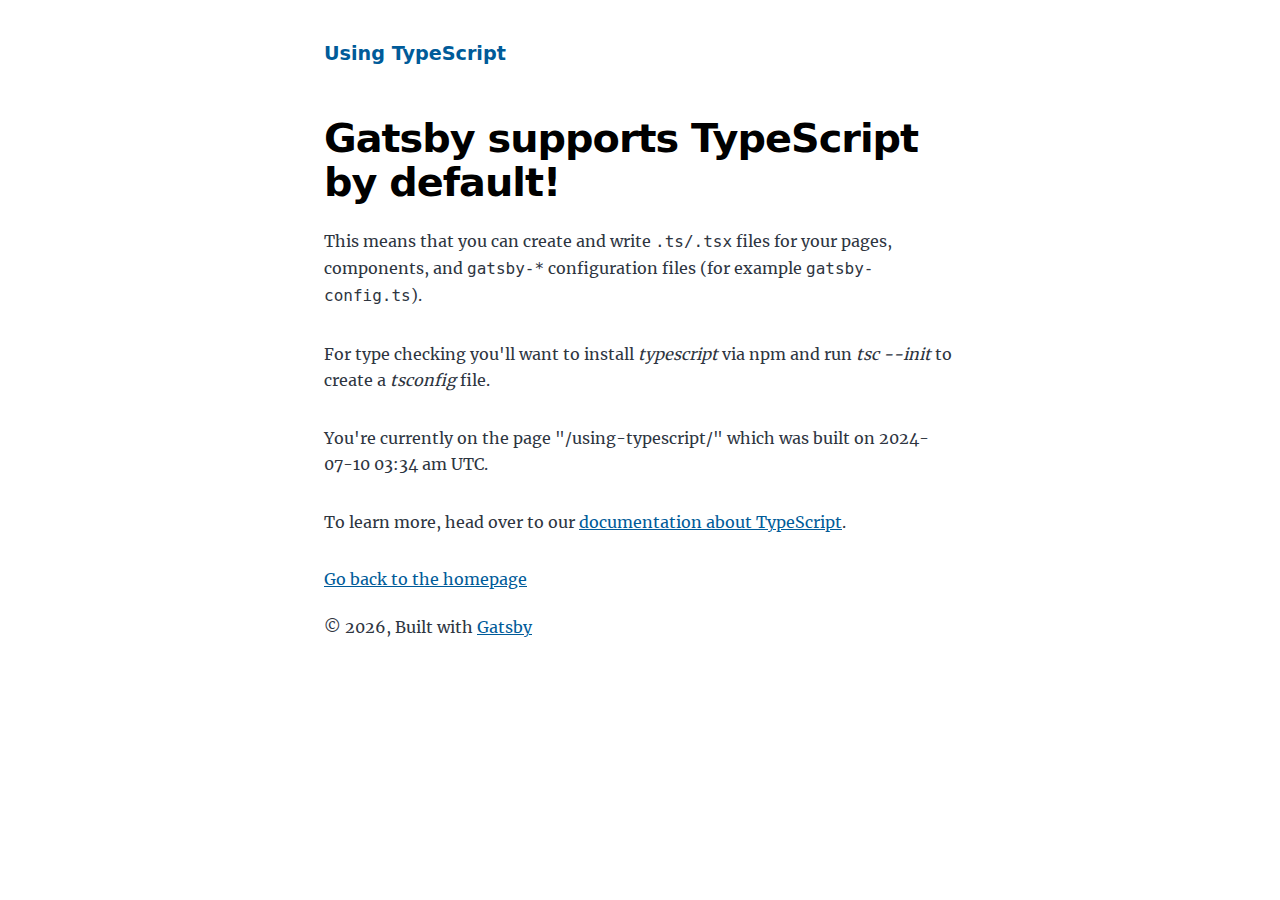
<file: using-typescript/index.html>
<!DOCTYPE html><html lang="en"><head><meta charSet="utf-8"/><meta http-equiv="x-ua-compatible" content="ie=edge"/><meta name="viewport" content="width=device-width, initial-scale=1, shrink-to-fit=no"/><meta name="generator" content="Gatsby 5.13.6"/><meta name="description" content="A starter blog demonstrating what Gatsby can do." data-gatsby-head="true"/><meta property="og:title" content="Using TypeScript" data-gatsby-head="true"/><meta property="og:description" content="A starter blog demonstrating what Gatsby can do." data-gatsby-head="true"/><meta property="og:type" content="website" data-gatsby-head="true"/><meta name="twitter:card" content="summary" data-gatsby-head="true"/><meta name="twitter:creator" content="kylemathews" data-gatsby-head="true"/><meta name="twitter:title" content="Using TypeScript" data-gatsby-head="true"/><meta name="twitter:description" content="A starter blog demonstrating what Gatsby can do." data-gatsby-head="true"/><style data-href="/styles.d1d15fb302f32cb8704b.css" data-identity="gatsby-global-css">@font-face{font-display:swap;font-family:Montserrat Variable;font-style:normal;font-weight:100 900;src:url(/static/montserrat-cyrillic-ext-wght-normal-e84e812b71d18e04e6928fb272665c53.woff2) format("woff2-variations");unicode-range:u+0460-052f,u+1c80-1c88,u+20b4,u+2de0-2dff,u+a640-a69f,u+fe2e-fe2f}@font-face{font-display:swap;font-family:Montserrat Variable;font-style:normal;font-weight:100 900;src:url(/static/montserrat-cyrillic-wght-normal-eb1783eb42487132539645641f761eb2.woff2) format("woff2-variations");unicode-range:u+0301,u+0400-045f,u+0490-0491,u+04b0-04b1,u+2116}@font-face{font-display:swap;font-family:Montserrat Variable;font-style:normal;font-weight:100 900;src:url([data-uri]) format("woff2-variations");unicode-range:u+0102-0103,u+0110-0111,u+0128-0129,u+0168-0169,u+01a0-01a1,u+01af-01b0,u+0300-0301,u+0303-0304,u+0308-0309,u+0323,u+0329,u+1ea0-1ef9,u+20ab}@font-face{font-display:swap;font-family:Montserrat Variable;font-style:normal;font-weight:100 900;src:url(/static/montserrat-latin-ext-wght-normal-82d636d9375dd92118fd22c818a99c24.woff2) format("woff2-variations");unicode-range:u+0100-02af,u+0304,u+0308,u+0329,u+1e00-1e9f,u+1ef2-1eff,u+2020,u+20a0-20ab,u+20ad-20c0,u+2113,u+2c60-2c7f,u+a720-a7ff}@font-face{font-display:swap;font-family:Montserrat Variable;font-style:normal;font-weight:100 900;src:url(/static/montserrat-latin-wght-normal-5028c63f6a70ab0cf7cba9015ae04154.woff2) format("woff2-variations");unicode-range:u+00??,u+0131,u+0152-0153,u+02bb-02bc,u+02c6,u+02da,u+02dc,u+0304,u+0308,u+0329,u+2000-206f,u+2074,u+20ac,u+2122,u+2191,u+2193,u+2212,u+2215,u+feff,u+fffd}@font-face{font-display:swap;font-family:Merriweather;font-style:normal;font-weight:400;src:url(/static/merriweather-cyrillic-ext-400-normal-2a880e22b1b888ab54652a36d43b7f16.woff2) format("woff2"),url(/static/merriweather-cyrillic-ext-400-normal-7d8546944154663cc54693d15bb31721.woff) format("woff");unicode-range:u+0460-052f,u+1c80-1c88,u+20b4,u+2de0-2dff,u+a640-a69f,u+fe2e-fe2f}@font-face{font-display:swap;font-family:Merriweather;font-style:normal;font-weight:400;src:url(/static/merriweather-cyrillic-400-normal-fde0b55efc50742fb57fbebbb11c572f.woff2) format("woff2"),url(/static/merriweather-cyrillic-400-normal-2e7c71643f6e0e4c1e73f28a7a1798e6.woff) format("woff");unicode-range:u+0301,u+0400-045f,u+0490-0491,u+04b0-04b1,u+2116}@font-face{font-display:swap;font-family:Merriweather;font-style:normal;font-weight:400;src:url([data-uri]) format("woff2"),url([data-uri]) format("woff");unicode-range:u+0102-0103,u+0110-0111,u+0128-0129,u+0168-0169,u+01a0-01a1,u+01af-01b0,u+0300-0301,u+0303-0304,u+0308-0309,u+0323,u+0329,u+1ea0-1ef9,u+20ab}@font-face{font-display:swap;font-family:Merriweather;font-style:normal;font-weight:400;src:url(/static/merriweather-latin-ext-400-normal-4657f5ab02d5923d223f96a9155a9bdc.woff2) format("woff2"),url(/static/merriweather-latin-ext-400-normal-7b1ee735b2541bc831bd57bacecc9d41.woff) format("woff");unicode-range:u+0100-02af,u+0304,u+0308,u+0329,u+1e00-1e9f,u+1ef2-1eff,u+2020,u+20a0-20ab,u+20ad-20c0,u+2113,u+2c60-2c7f,u+a720-a7ff}@font-face{font-display:swap;font-family:Merriweather;font-style:normal;font-weight:400;src:url(/static/merriweather-latin-400-normal-e009f21405b4d7e893674b69deb4cf4a.woff2) format("woff2"),url(/static/merriweather-latin-400-normal-2c455928024d0ee049d896a25f9e30e1.woff) format("woff");unicode-range:u+00??,u+0131,u+0152-0153,u+02bb-02bc,u+02c6,u+02da,u+02dc,u+0304,u+0308,u+0329,u+2000-206f,u+2074,u+20ac,u+2122,u+2191,u+2193,u+2212,u+2215,u+feff,u+fffd}
/*! normalize.css v8.0.1 | MIT License | github.com/necolas/normalize.css */html{-webkit-text-size-adjust:100%;line-height:1.15}body{margin:0}main{display:block}h1{font-size:2em;margin:.67em 0}hr{box-sizing:content-box;height:0;overflow:visible}pre{font-family:monospace,monospace;font-size:1em}a{background-color:transparent}abbr[title]{border-bottom:none;text-decoration:underline;-webkit-text-decoration:underline dotted;text-decoration:underline dotted}b,strong{font-weight:bolder}code,kbd,samp{font-family:monospace,monospace;font-size:1em}small{font-size:80%}sub,sup{font-size:75%;line-height:0;position:relative;vertical-align:baseline}sub{bottom:-.25em}sup{top:-.5em}img{border-style:none}button,input,optgroup,select,textarea{font-family:inherit;font-size:100%;line-height:1.15;margin:0}button,input{overflow:visible}button,select{text-transform:none}[type=button],[type=reset],[type=submit],button{-webkit-appearance:button}[type=button]::-moz-focus-inner,[type=reset]::-moz-focus-inner,[type=submit]::-moz-focus-inner,button::-moz-focus-inner{border-style:none;padding:0}[type=button]:-moz-focusring,[type=reset]:-moz-focusring,[type=submit]:-moz-focusring,button:-moz-focusring{outline:1px dotted ButtonText}fieldset{padding:.35em .75em .625em}legend{box-sizing:border-box;color:inherit;display:table;max-width:100%;padding:0;white-space:normal}progress{vertical-align:baseline}textarea{overflow:auto}[type=checkbox],[type=radio]{box-sizing:border-box;padding:0}[type=number]::-webkit-inner-spin-button,[type=number]::-webkit-outer-spin-button{height:auto}[type=search]{-webkit-appearance:textfield;outline-offset:-2px}[type=search]::-webkit-search-decoration{-webkit-appearance:none}::-webkit-file-upload-button{-webkit-appearance:button;font:inherit}details{display:block}summary{display:list-item}[hidden]{display:none}:root{--maxWidth-none:"none";--maxWidth-xs:20rem;--maxWidth-sm:24rem;--maxWidth-md:28rem;--maxWidth-lg:32rem;--maxWidth-xl:36rem;--maxWidth-2xl:42rem;--maxWidth-3xl:48rem;--maxWidth-4xl:56rem;--maxWidth-full:"100%";--maxWidth-wrapper:var(--maxWidth-2xl);--spacing-px:"1px";--spacing-0:0;--spacing-1:0.25rem;--spacing-2:0.5rem;--spacing-3:0.75rem;--spacing-4:1rem;--spacing-5:1.25rem;--spacing-6:1.5rem;--spacing-8:2rem;--spacing-10:2.5rem;--spacing-12:3rem;--spacing-16:4rem;--spacing-20:5rem;--spacing-24:6rem;--spacing-32:8rem;--fontFamily-sans:"MontserratVariable",system-ui,-apple-system,BlinkMacSystemFont,"Segoe UI",Roboto,"Helvetica Neue",Arial,"Noto Sans",sans-serif,"Apple Color Emoji","Segoe UI Emoji","Segoe UI Symbol","Noto Color Emoji";--fontFamily-serif:"Merriweather","Georgia",Cambria,"Times New Roman",Times,serif;--font-body:var(--fontFamily-serif);--font-heading:var(--fontFamily-sans);--fontWeight-normal:400;--fontWeight-bold:700;--fontWeight-black:900;--fontSize-root:16px;--lineHeight-none:1;--lineHeight-tight:1.1;--lineHeight-normal:1.5;--lineHeight-relaxed:1.625;--fontSize-0:0.833rem;--fontSize-1:1rem;--fontSize-2:1.2rem;--fontSize-3:1.44rem;--fontSize-4:1.728rem;--fontSize-5:2.074rem;--fontSize-6:2.488rem;--fontSize-7:2.986rem;--color-primary:#005b99;--color-text:#2e353f;--color-text-light:#4f5969;--color-heading:#1a202c;--color-heading-black:#000;--color-accent:#d1dce5}*,:after,:before{box-sizing:border-box}html{-webkit-font-smoothing:antialiased;-moz-osx-font-smoothing:grayscale;font-size:var(--fontSize-root);line-height:var(--lineHeight-normal)}body{color:var(--color-text);font-family:var(--font-body);font-size:var(--fontSize-1)}footer{padding:var(--spacing-6) var(--spacing-0)}hr{background:var(--color-accent);border:0;height:1px}h1,h2,h3,h4,h5,h6{font-family:var(--font-heading);letter-spacing:-.025em;line-height:var(--lineHeight-tight);margin-bottom:var(--spacing-6);margin-top:var(--spacing-12)}h2,h3,h4,h5,h6{color:var(--color-heading);font-weight:var(--fontWeight-bold)}h1{color:var(--color-heading-black);font-size:var(--fontSize-6);font-weight:var(--fontWeight-black)}h2{font-size:var(--fontSize-5)}h3{font-size:var(--fontSize-4)}h4{font-size:var(--fontSize-3)}h5{font-size:var(--fontSize-2)}h6{font-size:var(--fontSize-1)}h1>a,h2>a,h3>a,h4>a,h5>a,h6>a{color:inherit;text-decoration:none}p{--baseline-multiplier:0.179;--x-height-multiplier:0.35;line-height:var(--lineHeight-relaxed);margin:var(--spacing-0) var(--spacing-0) var(--spacing-8) var(--spacing-0)}ol,p,ul{padding:var(--spacing-0)}ol,ul{list-style-image:none;list-style-position:outside;margin-bottom:var(--spacing-8);margin-left:var(--spacing-0);margin-right:var(--spacing-0)}ol li,ul li{padding-left:var(--spacing-0)}li>p,ol li,ul li{margin-bottom:calc(var(--spacing-8)/2)}li :last-child{margin-bottom:var(--spacing-0)}li>ul{margin-left:var(--spacing-8);margin-top:calc(var(--spacing-8)/2)}blockquote{border-left:var(--spacing-1) solid var(--color-primary);color:var(--color-text-light);font-size:var(--fontSize-2);font-style:italic;margin-bottom:var(--spacing-8);margin-left:calc(var(--spacing-6)*-1);margin-right:var(--spacing-8);padding:var(--spacing-0) var(--spacing-0) var(--spacing-0) var(--spacing-6)}blockquote>:last-child{margin-bottom:var(--spacing-0)}blockquote>ol,blockquote>ul{list-style-position:inside}table{border-collapse:collapse;border-spacing:.25rem;margin-bottom:var(--spacing-8);width:100%}table thead tr th{border-bottom:1px solid var(--color-accent)}a{color:var(--color-primary)}a:focus,a:hover{text-decoration:none}.global-wrapper{margin:var(--spacing-0) auto;max-width:var(--maxWidth-wrapper);padding:var(--spacing-10) var(--spacing-5)}.global-wrapper[data-is-root-path=true] .bio{margin-bottom:var(--spacing-20)}.global-header{margin-bottom:var(--spacing-12)}.main-heading{font-size:var(--fontSize-7);margin:0}.post-list-item{margin-bottom:var(--spacing-8);margin-top:var(--spacing-8)}.post-list-item p{margin-bottom:var(--spacing-0)}.post-list-item h2{color:var(--color-primary);font-size:var(--fontSize-4);margin-bottom:var(--spacing-2);margin-top:var(--spacing-0)}.post-list-item header{margin-bottom:var(--spacing-4)}.header-link-home{font-family:var(--font-heading);font-size:var(--fontSize-2);font-weight:var(--fontWeight-bold);text-decoration:none}.bio{display:flex;margin-bottom:var(--spacing-16)}.bio p,.bio-avatar{margin-bottom:var(--spacing-0)}.bio-avatar{border-radius:100%;margin-right:var(--spacing-4);min-width:50px}.blog-post header h1{margin:var(--spacing-0) var(--spacing-0) var(--spacing-4) var(--spacing-0)}.blog-post header p{font-family:var(--font-heading);font-size:var(--fontSize-2)}.blog-post-nav ul{margin:var(--spacing-0)}.gatsby-highlight{margin-bottom:var(--spacing-8)}@media (max-width:42rem){blockquote{margin-left:var(--spacing-0);padding:var(--spacing-0) var(--spacing-0) var(--spacing-0) var(--spacing-4)}ol,ul{list-style-position:inside}}code[class*=language-],pre[class*=language-]{word-wrap:normal;background:none;color:#000;font-family:Consolas,Monaco,Andale Mono,Ubuntu Mono,monospace;font-size:1em;-webkit-hyphens:none;hyphens:none;line-height:1.5;tab-size:4;text-align:left;text-shadow:0 1px #fff;white-space:pre;word-break:normal;word-spacing:normal}code[class*=language-] ::selection,code[class*=language-]::selection,pre[class*=language-] ::selection,pre[class*=language-]::selection{background:#b3d4fc;text-shadow:none}@media print{code[class*=language-],pre[class*=language-]{text-shadow:none}}pre[class*=language-]{margin:.5em 0;overflow:auto;padding:1em}:not(pre)>code[class*=language-],pre[class*=language-]{background:#f5f2f0}:not(pre)>code[class*=language-]{border-radius:.3em;padding:.1em;white-space:normal}.token.cdata,.token.comment,.token.doctype,.token.prolog{color:#708090}.token.punctuation{color:#999}.token.namespace{opacity:.7}.token.boolean,.token.constant,.token.deleted,.token.number,.token.property,.token.symbol,.token.tag{color:#905}.token.attr-name,.token.builtin,.token.char,.token.inserted,.token.selector,.token.string{color:#690}.language-css .token.string,.style .token.string,.token.entity,.token.operator,.token.url{background:hsla(0,0%,100%,.5);color:#9a6e3a}.token.atrule,.token.attr-value,.token.keyword{color:#07a}.token.class-name,.token.function{color:#dd4a68}.token.important,.token.regex,.token.variable{color:#e90}.token.bold,.token.important{font-weight:700}.token.italic{font-style:italic}.token.entity{cursor:help}</style><style>.gatsby-image-wrapper{position:relative;overflow:hidden}.gatsby-image-wrapper picture.object-fit-polyfill{position:static!important}.gatsby-image-wrapper img{bottom:0;height:100%;left:0;margin:0;max-width:none;padding:0;position:absolute;right:0;top:0;width:100%;object-fit:cover}.gatsby-image-wrapper [data-main-image]{opacity:0;transform:translateZ(0);transition:opacity .25s linear;will-change:opacity}.gatsby-image-wrapper-constrained{display:inline-block;vertical-align:top}</style><noscript><style>.gatsby-image-wrapper noscript [data-main-image]{opacity:1!important}.gatsby-image-wrapper [data-placeholder-image]{opacity:0!important}</style></noscript><script type="module">const e="undefined"!=typeof HTMLImageElement&&"loading"in HTMLImageElement.prototype;e&&document.body.addEventListener("load",(function(e){const t=e.target;if(void 0===t.dataset.mainImage)return;if(void 0===t.dataset.gatsbyImageSsr)return;let a=null,n=t;for(;null===a&&n;)void 0!==n.parentNode.dataset.gatsbyImageWrapper&&(a=n.parentNode),n=n.parentNode;const o=a.querySelector("[data-placeholder-image]"),r=new Image;r.src=t.currentSrc,r.decode().catch((()=>{})).then((()=>{t.style.opacity=1,o&&(o.style.opacity=0,o.style.transition="opacity 500ms linear")}))}),!0);</script><link rel="alternate" type="application/rss+xml" title="Gatsby Starter Blog RSS Feed" href="/rss.xml"/><link rel="icon" href="/favicon-32x32.png?v=4a9773549091c227cd2eb82ccd9c5e3a" type="image/png"/><link rel="manifest" href="/manifest.webmanifest" crossorigin="anonymous"/><link rel="apple-touch-icon" sizes="48x48" href="/icons/icon-48x48.png?v=4a9773549091c227cd2eb82ccd9c5e3a"/><link rel="apple-touch-icon" sizes="72x72" href="/icons/icon-72x72.png?v=4a9773549091c227cd2eb82ccd9c5e3a"/><link rel="apple-touch-icon" sizes="96x96" href="/icons/icon-96x96.png?v=4a9773549091c227cd2eb82ccd9c5e3a"/><link rel="apple-touch-icon" sizes="144x144" href="/icons/icon-144x144.png?v=4a9773549091c227cd2eb82ccd9c5e3a"/><link rel="apple-touch-icon" sizes="192x192" href="/icons/icon-192x192.png?v=4a9773549091c227cd2eb82ccd9c5e3a"/><link rel="apple-touch-icon" sizes="256x256" href="/icons/icon-256x256.png?v=4a9773549091c227cd2eb82ccd9c5e3a"/><link rel="apple-touch-icon" sizes="384x384" href="/icons/icon-384x384.png?v=4a9773549091c227cd2eb82ccd9c5e3a"/><link rel="apple-touch-icon" sizes="512x512" href="/icons/icon-512x512.png?v=4a9773549091c227cd2eb82ccd9c5e3a"/><title data-gatsby-head="true">Using TypeScript | TEST TITLE!!!</title></head><body><div id="___gatsby"><div style="outline:none" tabindex="-1" id="gatsby-focus-wrapper"><div class="global-wrapper" data-is-root-path="false"><header class="global-header"><a class="header-link-home" href="/">Using TypeScript</a></header><main><h1>Gatsby supports TypeScript by default!</h1><p>This means that you can create and write <code>.ts/.tsx</code> files for your pages, components, and <code>gatsby-*</code> configuration files (for example <code>gatsby-config.ts</code>).</p><p>For type checking you&#x27;ll want to install <em>typescript</em> via npm and run <em>tsc --init</em> to create a <em>tsconfig</em> file.</p><p>You&#x27;re currently on the page &quot;<!-- -->/*<!-- -->&quot; which was built on<!-- --> <!-- -->2024-07-10 03:34 am UTC<!-- -->.</p><p>To learn more, head over to our<!-- --> <a href="https://www.gatsbyjs.com/docs/how-to/custom-configuration/typescript/">documentation about TypeScript</a>.</p><a href="/">Go back to the homepage</a></main><footer>© <!-- -->2024<!-- -->, Built with<!-- --> <a href="https://www.gatsbyjs.com">Gatsby</a></footer></div></div><div id="gatsby-announcer" style="position:absolute;top:0;width:1px;height:1px;padding:0;overflow:hidden;clip:rect(0, 0, 0, 0);white-space:nowrap;border:0" aria-live="assertive" aria-atomic="true"></div></div><script id="gatsby-script-loader">/*<![CDATA[*/window.pagePath="/using-typescript/";/*]]>*/</script><!-- slice-start id="_gatsby-scripts-1" -->
          <script
            id="gatsby-chunk-mapping"
          >
            window.___chunkMapping="{\"app\":[\"/app-e57927b053f1f10e942d.js\"],\"component---src-pages-404-js\":[\"/component---src-pages-404-js-b1165d7707586a1f28fb.js\"],\"component---src-pages-index-js\":[\"/component---src-pages-index-js-69ffa5174bcc9ee3693e.js\"],\"component---src-pages-using-typescript-tsx\":[\"/component---src-pages-using-typescript-tsx-a87eff1da7009881b1e1.js\"],\"component---src-templates-blog-post-js\":[\"/component---src-templates-blog-post-js-074fd55c7e9ac421df51.js\"]}";
          </script>
        <script>window.___webpackCompilationHash="5b8e39dbff304b825187";</script><script src="/webpack-runtime-18df2fd67c9d0f301ad1.js" async></script><script src="/framework-5585feef2812a02482ac.js" async></script><script src="/app-e57927b053f1f10e942d.js" async></script><!-- slice-end id="_gatsby-scripts-1" --></body></html>
</file>
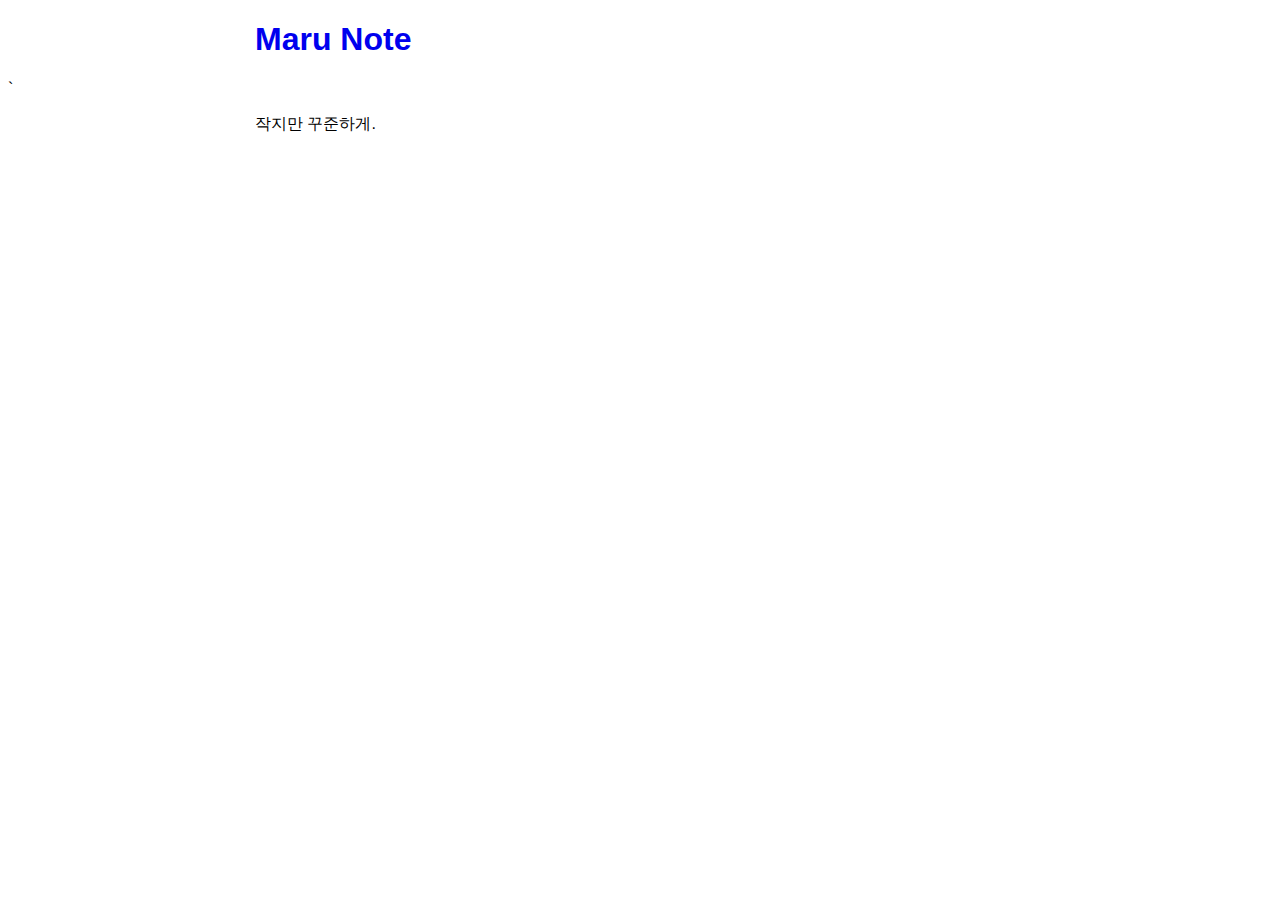
<file: 2020/03/12/first-post.html>
<!DOCTYPE html>
<html lang="en-US">
  <head>
    <meta name="viewport" content="width=device-width, initial-scale=1">
    <meta charset="utf-8">
    <title>작지만 꾸준하게.</title>
    <link rel="stylesheet" href="/assets/css/style.css">
  </head>
  <body><header class="site-header">
    <div class="wrapper">
        <h1>
            <a class="site-title" href="/">
                Maru Note
            </a>
        </h1>
    </div>
</header>` 

    <div class="wrapper">
      <div>
    <p>작지만 꾸준하게.</p>

</div>

    </div>
  </body>
</html>
</file>
<file: assets/css/style.css>
body { background: #ffffff; color: #000000; font-family: -apple-system, BlinkMacSystemFont, "Segoe UI", Helvetica, Arial, sans-serif, "Apple Color Emoji", "Segoe UI Emoji", "Segoe UI Symbol"; }

a { text-decoration: none; }

.wrapper { max-width: calc(800px - (30px)); margin-right: auto; margin-left: auto; }

/*# sourceMappingURL=style.css.map */
</file>
